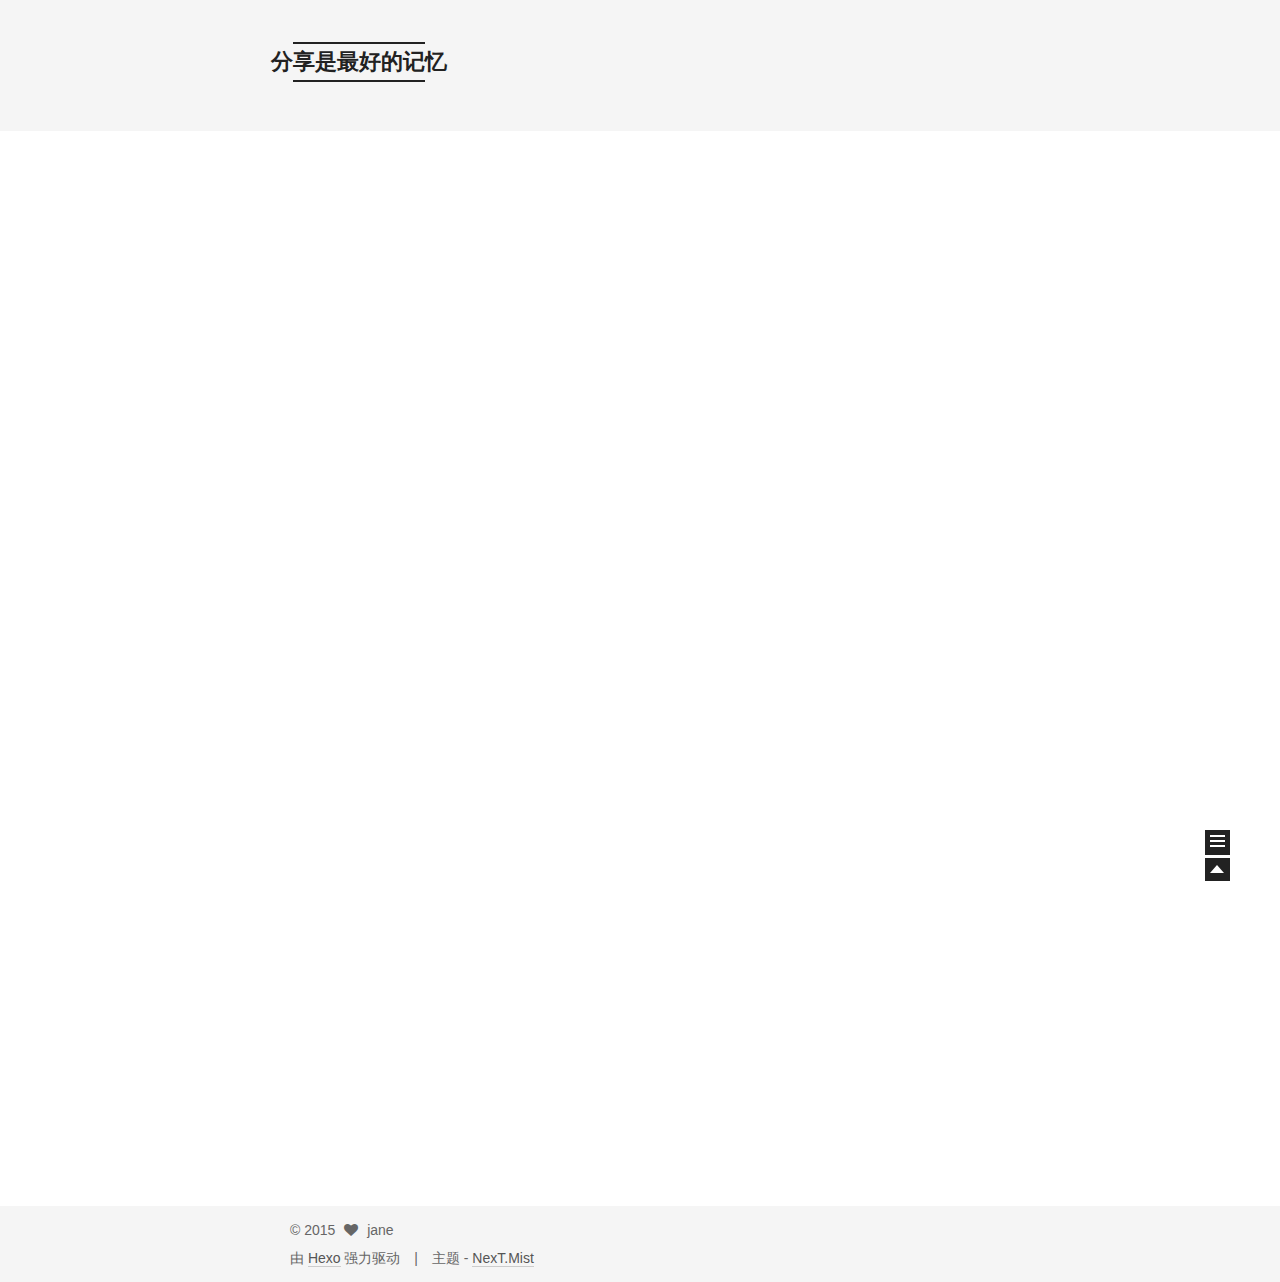
<file: index.html>
<!doctype html>
<html class="theme-next   use-motion ">
<head>
  <meta charset="UTF-8"/>
<meta http-equiv="X-UA-Compatible" content="IE=edge,chrome=1" />
<meta name="viewport" content="width=device-width, initial-scale=1, maximum-scale=1"/>



<meta http-equiv="Cache-Control" content="no-transform" />
<meta http-equiv="Cache-Control" content="no-siteapp" />












  <link href="/vendors/fancybox/source/jquery.fancybox.css?v=2.1.5" rel="stylesheet" type="text/css"/>




  
    <link href='//fonts.lug.ustc.edu.cn/css?family=Lato:300,400,700,400italic&subset=latin,latin-ext' rel='stylesheet' type='text/css'>
  



<link href="/vendors/font-awesome/css/font-awesome.min.css?v=4.4.0" rel="stylesheet" type="text/css" />

<link href="/css/main.css?v=0.4.5.2" rel="stylesheet" type="text/css" />


  <meta name="keywords" content="Hexo, NexT" />





  <link rel="alternate" href="/atom.xml" title="分享是最好的记忆" type="application/atom+xml" />




  <link rel="shortcut icon" type="image/x-icon" href="/favicon.ico?v=0.4.5.2" />






<meta name="description">
<meta property="og:type" content="website">
<meta property="og:title" content="分享是最好的记忆">
<meta property="og:url" content="http://qianxuecheng.github.io/index.html">
<meta property="og:site_name" content="分享是最好的记忆">
<meta property="og:description">
<meta name="twitter:card" content="summary">
<meta name="twitter:title" content="分享是最好的记忆">
<meta name="twitter:description">



<script type="text/javascript" id="hexo.configuration">
  var CONFIG = {
    scheme: 'Mist',
    sidebar: 'post',
    motion: true
  };
</script>

  <title> 分享是最好的记忆 </title>
</head>

<body itemscope itemtype="http://schema.org/WebPage" lang="zh-Hans">

  <!--[if lte IE 8]>
  <div style=' clear: both; height: 59px; padding:0 0 0 15px; position: relative;margin:0 auto;'>
    <a href="http://windows.microsoft.com/en-US/internet-explorer/products/ie/home?ocid=ie6_countdown_bannercode">
      <img src="http://7u2nvr.com1.z0.glb.clouddn.com/picouterie.jpg" border="0" height="42" width="820"
           alt="You are using an outdated browser. For a faster, safer browsing experience, upgrade for free today or use other browser ,like chrome firefox safari."
           style='margin-left:auto;margin-right:auto;display: block;'/>
    </a>
  </div>
<![endif]-->
  



  <script type="text/javascript">
    var _hmt = _hmt || [];
    (function() {
      var hm = document.createElement("script");
      hm.src = "//hm.baidu.com/hm.js?e0d9a75a7e53b54cd1e6649facd5906e";
      var s = document.getElementsByTagName("script")[0];
      s.parentNode.insertBefore(hm, s);
    })();
  </script>




  <div class="container one-column 
   page-home 
">
    <div class="headband"></div>

    <header id="header" class="header" itemscope itemtype="http://schema.org/WPHeader">
      <div class="header-inner"><div class="site-meta ">
  

  <div class="custom-logo-site-title">
    <a href="/"  class="brand" rel="start">
      <span class="logo-line-before"><i></i></span>
      <span class="site-title">分享是最好的记忆</span>
      <span class="logo-line-after"><i></i></span>
    </a>
  </div>
  <p class="site-subtitle"></p>
</div>

<div class="site-nav-toggle">
  <button>
    <span class="btn-bar"></span>
    <span class="btn-bar"></span>
    <span class="btn-bar"></span>
  </button>
</div>

<nav class="site-nav">
  

  
    <ul id="menu" class="menu ">
      
        
        <li class="menu-item menu-item-home">
          <a href="/" rel="section">
            
              <i class="menu-item-icon fa fa-home fa-fw"></i> <br />
            
            首页
          </a>
        </li>
      
        
        <li class="menu-item menu-item-categories">
          <a href="/categories" rel="section">
            
              <i class="menu-item-icon fa fa-th fa-fw"></i> <br />
            
            分类
          </a>
        </li>
      
        
        <li class="menu-item menu-item-about">
          <a href="/about" rel="section">
            
              <i class="menu-item-icon fa fa-user fa-fw"></i> <br />
            
            关于
          </a>
        </li>
      
        
        <li class="menu-item menu-item-archives">
          <a href="/archives" rel="section">
            
              <i class="menu-item-icon fa fa-archive fa-fw"></i> <br />
            
            归档
          </a>
        </li>
      
        
        <li class="menu-item menu-item-tags">
          <a href="/tags" rel="section">
            
              <i class="menu-item-icon fa fa-tags fa-fw"></i> <br />
            
            标签
          </a>
        </li>
      
        
        <li class="menu-item menu-item-commonweal">
          <a href="/404.html" rel="section">
            
              <i class="menu-item-icon fa fa-heartbeat fa-fw"></i> <br />
            
            公益404
          </a>
        </li>
      

      
      
    </ul>
  

  
</nav>

 </div>
    </header>

    <main id="main" class="main">
      <div class="main-inner">
        <div id="content" class="content">
          
  <section id="posts" class="posts-expand">

    

    
    
      
      
        
        
        
      

      
    

    
      

  
  

  
  
  

  <article class="post post-type-normal " itemscope itemtype="http://schema.org/Article">

    
      <header class="post-header">

        
        
          <h1 class="post-title" itemprop="name headline">
            
            
              
                
                <a class="post-title-link" href="/2015/11/05/hello-world/" itemprop="url">
                  Hello World
                </a>
              
            
          </h1>
        

        <div class="post-meta">
          <span class="post-time">
            发表于
            <time itemprop="dateCreated" datetime="2015-11-05T13:31:32+08:00" content="2015-11-05">
              2015-11-05
            </time>
          </span>

          

          
            
              <span class="post-comments-count">
              &nbsp; | &nbsp;
              <a href="/2015/11/05/hello-world/#comments" itemprop="discussionUrl">
                <span class="post-comments-count disqus-comment-count" data-disqus-identifier="2015/11/05/hello-world/" itemprop="commentsCount"></span>
              </a>
            </span>
            
          

          

        </div>
      </header>
    


    <div class="post-body">

      
      

      
        
          <span itemprop="articleBody">
            
              <p>Welcome to <a href="http://hexo.io/" target="_blank" rel="external">Hexo</a>! This is your very first post. Check <a href="http://hexo.io/docs/" target="_blank" rel="external">documentation</a> for more info. If you get any problems when using Hexo, you can find the answer in <a href="http://hexo.io/docs/troubleshooting.html" target="_blank" rel="external">troubleshooting</a> or you can ask me on <a href="https://github.com/hexojs/hexo/issues" target="_blank" rel="external">GitHub</a>.</p>
<h2 id="Quick_Start">Quick Start</h2><h3 id="Create_a_new_post">Create a new post</h3><figure class="highlight bash"><table><tr><td class="gutter"><pre><span class="line">1</span><br></pre></td><td class="code"><pre><span class="line">$ hexo new <span class="string">"My New Post"</span></span><br></pre></td></tr></table></figure>
<p>More info: <a href="http://hexo.io/docs/writing.html" target="_blank" rel="external">Writing</a></p>
<h3 id="Run_server">Run server</h3><figure class="highlight bash"><table><tr><td class="gutter"><pre><span class="line">1</span><br></pre></td><td class="code"><pre><span class="line">$ hexo server</span><br></pre></td></tr></table></figure>
<p>More info: <a href="http://hexo.io/docs/server.html" target="_blank" rel="external">Server</a></p>
<h3 id="Generate_static_files">Generate static files</h3><figure class="highlight bash"><table><tr><td class="gutter"><pre><span class="line">1</span><br></pre></td><td class="code"><pre><span class="line">$ hexo generate</span><br></pre></td></tr></table></figure>
<p>More info: <a href="http://hexo.io/docs/generating.html" target="_blank" rel="external">Generating</a></p>
<h3 id="Deploy_to_remote_sites">Deploy to remote sites</h3><figure class="highlight bash"><table><tr><td class="gutter"><pre><span class="line">1</span><br></pre></td><td class="code"><pre><span class="line">$ hexo deploy</span><br></pre></td></tr></table></figure>
<p>More info: <a href="http://hexo.io/docs/deployment.html" target="_blank" rel="external">Deployment</a></p>

            
          </span>
        
      
    </div>

    <footer class="post-footer">
      

      

      
      
        <div class="post-eof"></div>
      
    </footer>
  </article>


    

  </section>

  


        </div>

        


        

      </div>

      
        
  
  <div class="sidebar-toggle">
    <div class="sidebar-toggle-line-wrap">
      <span class="sidebar-toggle-line sidebar-toggle-line-first"></span>
      <span class="sidebar-toggle-line sidebar-toggle-line-middle"></span>
      <span class="sidebar-toggle-line sidebar-toggle-line-last"></span>
    </div>
  </div>

  <aside id="sidebar" class="sidebar">
    <div class="sidebar-inner">

      

      

      <section class="site-overview sidebar-panel  sidebar-panel-active ">
        <div class="site-author motion-element" itemprop="author" itemscope itemtype="http://schema.org/Person">
          <img class="site-author-image" src="/images/avatar.jpg" alt="jane" itemprop="image"/>
          <p class="site-author-name" itemprop="name">jane</p>
        </div>
        <p class="site-description motion-element" itemprop="description"></p>
        <nav class="site-state motion-element">
          <div class="site-state-item site-state-posts">
            <a href="/archives">
              <span class="site-state-item-count">1</span>
              <span class="site-state-item-name">日志</span>
            </a>
          </div>

          <div class="site-state-item site-state-categories">
            <a href="/categories">
              <span class="site-state-item-count">0</span>
              <span class="site-state-item-name">分类</span>
              </a>
          </div>

          <div class="site-state-item site-state-tags">
            <a href="/tags">
              <span class="site-state-item-count">0</span>
              <span class="site-state-item-name">标签</span>
              </a>
          </div>

        </nav>

        
          <div class="feed-link motion-element">
            <a href="/atom.xml" rel="alternate">
              <i class="fa fa-rss"></i>
              RSS
            </a>
          </div>
        

        <div class="links-of-author motion-element">
          
            
              <span class="links-of-author-item">
                <a href="https://github.com/qianxuecheng" target="_blank">
                  
                    <i class="fa fa-globe"></i> github
                  
                </a>
              </span>
            
              <span class="links-of-author-item">
                <a href="http://weibo.com/xuechengever" target="_blank">
                  
                    <i class="fa fa-globe"></i> weibo
                  
                </a>
              </span>
            
          
        </div>

        
        

        <div class="links-of-author motion-element">
          
            <p class="site-author-name">Links</p>
            
              <span class="links-of-author-item">
                <a href="http://macshuo.com/" target="_blank">MacTalk</a>
              </span>
            
          
        </div>

      </section>

      

    </div>
  </aside>


      
    </main>

    <footer id="footer" class="footer">
      <div class="footer-inner">
        <div class="copyright" >
  
  &copy; 
  <span itemprop="copyrightYear">2015</span>
  <span class="with-love">
    <i class="icon-next-heart fa fa-heart"></i>
  </span>
  <span class="author" itemprop="copyrightHolder">jane</span>
</div>

<div class="powered-by">
  由 <a class="theme-link" href="http://hexo.io">Hexo</a> 强力驱动
</div>

<div class="theme-info">
  主题 -
  <a class="theme-link" href="https://github.com/iissnan/hexo-theme-next">
    NexT.Mist
  </a>
</div>



      </div>
    </footer>

    <div class="back-to-top"></div>
  </div>

  <script type="text/javascript" src="/vendors/jquery/index.js?v=2.1.3"></script>

  
  

  
    
    

  

    <script type="text/javascript">
      var disqus_shortname = 'qianxuechenggithubio';
      var disqus_identifier = 'index.html';
      var disqus_title = '';
      var disqus_url = '';

      function run_disqus_script(disqus_script){
        var dsq = document.createElement('script');
        dsq.type = 'text/javascript';
        dsq.async = true;
        dsq.src = '//' + disqus_shortname + '.disqus.com/' + disqus_script;
        (document.getElementsByTagName('head')[0] || document.getElementsByTagName('body')[0]).appendChild(dsq);
      }

      run_disqus_script('count.js');
      
    </script>
  


  

  
  <script type="text/javascript" src="/vendors/fancybox/source/jquery.fancybox.pack.js"></script>
  <script type="text/javascript" src="/js/fancy-box.js?v=0.4.5.2"></script>


  <script type="text/javascript" src="/js/helpers.js?v=0.4.5.2"></script>
  <script type="text/javascript" src="/vendors/velocity/velocity.min.js"></script>
<script type="text/javascript" src="/vendors/velocity/velocity.ui.min.js"></script>

<script type="text/javascript" src="/js/motion.js?v=0.4.5.2" id="motion.global"></script>


  <script type="text/javascript" src="/vendors/fastclick/lib/fastclick.min.js?v=1.0.6"></script>
  <script type="text/javascript" src="/vendors/jquery_lazyload/jquery.lazyload.js?v=1.9.7"></script>

  

  <script type="text/javascript" src="/js/bootstrap.js"></script>

  
  
  <script type="text/x-mathjax-config">
    MathJax.Hub.Config({
      tex2jax: {
        inlineMath: [ ['$','$'], ["\\(","\\)"]  ],
        processEscapes: true,
        skipTags: ['script', 'noscript', 'style', 'textarea', 'pre', 'code']
      }
    });
  </script>

  <script type="text/x-mathjax-config">
    MathJax.Hub.Queue(function() {
      var all = MathJax.Hub.getAllJax(), i;
      for (i=0; i < all.length; i += 1) {
        all[i].SourceElement().parentNode.className += ' has-jax';
      }
    });
  </script>

  
    <script type="text/javascript" src="http://cdn.staticfile.org/mathjax/2.4.0/MathJax.js"></script>
    <script type="text/javascript" src="http://cdn.staticfile.org/mathjax/2.4.0/config/TeX-AMS-MML_HTMLorMML.js"></script>
  


  
  

</body>
</html>
</file>
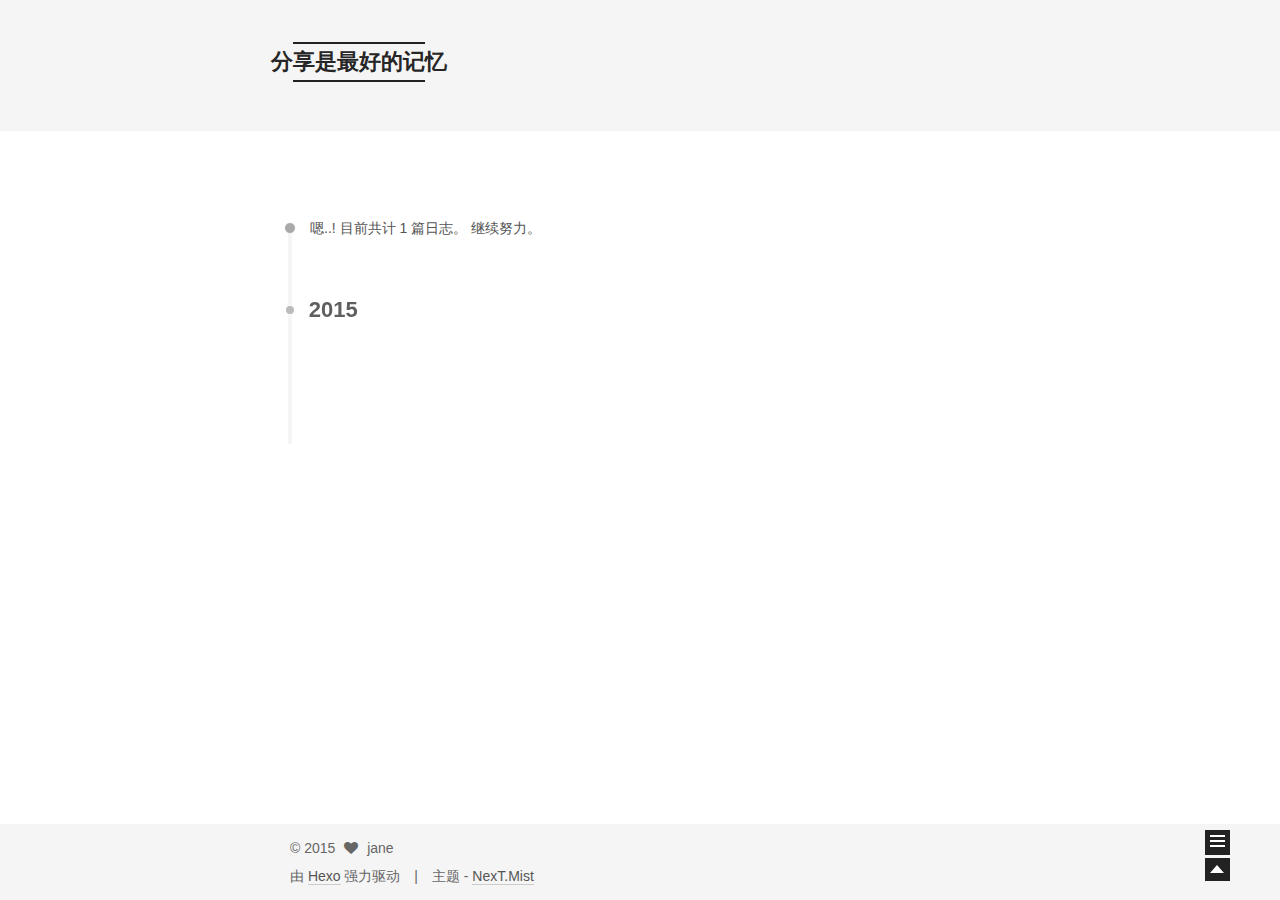
<file: archives/index.html>
<!doctype html>
<html class="theme-next   use-motion ">
<head>
  <meta charset="UTF-8"/>
<meta http-equiv="X-UA-Compatible" content="IE=edge,chrome=1" />
<meta name="viewport" content="width=device-width, initial-scale=1, maximum-scale=1"/>



<meta http-equiv="Cache-Control" content="no-transform" />
<meta http-equiv="Cache-Control" content="no-siteapp" />












  <link href="/vendors/fancybox/source/jquery.fancybox.css?v=2.1.5" rel="stylesheet" type="text/css"/>




  
    <link href='//fonts.lug.ustc.edu.cn/css?family=Lato:300,400,700,400italic&subset=latin,latin-ext' rel='stylesheet' type='text/css'>
  



<link href="/vendors/font-awesome/css/font-awesome.min.css?v=4.4.0" rel="stylesheet" type="text/css" />

<link href="/css/main.css?v=0.4.5.2" rel="stylesheet" type="text/css" />


  <meta name="keywords" content="Hexo, NexT" />





  <link rel="alternate" href="/atom.xml" title="分享是最好的记忆" type="application/atom+xml" />




  <link rel="shortcut icon" type="image/x-icon" href="/favicon.ico?v=0.4.5.2" />






<meta name="description">
<meta property="og:type" content="website">
<meta property="og:title" content="分享是最好的记忆">
<meta property="og:url" content="http://qianxuecheng.github.io/archives/index.html">
<meta property="og:site_name" content="分享是最好的记忆">
<meta property="og:description">
<meta name="twitter:card" content="summary">
<meta name="twitter:title" content="分享是最好的记忆">
<meta name="twitter:description">



<script type="text/javascript" id="hexo.configuration">
  var CONFIG = {
    scheme: 'Mist',
    sidebar: 'post',
    motion: true
  };
</script>

  <title> 归档 | 分享是最好的记忆 </title>
</head>

<body itemscope itemtype="http://schema.org/WebPage" lang="zh-Hans">

  <!--[if lte IE 8]>
  <div style=' clear: both; height: 59px; padding:0 0 0 15px; position: relative;margin:0 auto;'>
    <a href="http://windows.microsoft.com/en-US/internet-explorer/products/ie/home?ocid=ie6_countdown_bannercode">
      <img src="http://7u2nvr.com1.z0.glb.clouddn.com/picouterie.jpg" border="0" height="42" width="820"
           alt="You are using an outdated browser. For a faster, safer browsing experience, upgrade for free today or use other browser ,like chrome firefox safari."
           style='margin-left:auto;margin-right:auto;display: block;'/>
    </a>
  </div>
<![endif]-->
  



  <script type="text/javascript">
    var _hmt = _hmt || [];
    (function() {
      var hm = document.createElement("script");
      hm.src = "//hm.baidu.com/hm.js?e0d9a75a7e53b54cd1e6649facd5906e";
      var s = document.getElementsByTagName("script")[0];
      s.parentNode.insertBefore(hm, s);
    })();
  </script>




  <div class="container one-column  page-archive ">
    <div class="headband"></div>

    <header id="header" class="header" itemscope itemtype="http://schema.org/WPHeader">
      <div class="header-inner"><div class="site-meta ">
  

  <div class="custom-logo-site-title">
    <a href="/"  class="brand" rel="start">
      <span class="logo-line-before"><i></i></span>
      <span class="site-title">分享是最好的记忆</span>
      <span class="logo-line-after"><i></i></span>
    </a>
  </div>
  <p class="site-subtitle"></p>
</div>

<div class="site-nav-toggle">
  <button>
    <span class="btn-bar"></span>
    <span class="btn-bar"></span>
    <span class="btn-bar"></span>
  </button>
</div>

<nav class="site-nav">
  

  
    <ul id="menu" class="menu ">
      
        
        <li class="menu-item menu-item-home">
          <a href="/" rel="section">
            
              <i class="menu-item-icon fa fa-home fa-fw"></i> <br />
            
            首页
          </a>
        </li>
      
        
        <li class="menu-item menu-item-categories">
          <a href="/categories" rel="section">
            
              <i class="menu-item-icon fa fa-th fa-fw"></i> <br />
            
            分类
          </a>
        </li>
      
        
        <li class="menu-item menu-item-about">
          <a href="/about" rel="section">
            
              <i class="menu-item-icon fa fa-user fa-fw"></i> <br />
            
            关于
          </a>
        </li>
      
        
        <li class="menu-item menu-item-archives">
          <a href="/archives" rel="section">
            
              <i class="menu-item-icon fa fa-archive fa-fw"></i> <br />
            
            归档
          </a>
        </li>
      
        
        <li class="menu-item menu-item-tags">
          <a href="/tags" rel="section">
            
              <i class="menu-item-icon fa fa-tags fa-fw"></i> <br />
            
            标签
          </a>
        </li>
      
        
        <li class="menu-item menu-item-commonweal">
          <a href="/404.html" rel="section">
            
              <i class="menu-item-icon fa fa-heartbeat fa-fw"></i> <br />
            
            公益404
          </a>
        </li>
      

      
      
    </ul>
  

  
</nav>

 </div>
    </header>

    <main id="main" class="main">
      <div class="main-inner">
        <div id="content" class="content">
          

  <section id="posts" class="posts-collapse">
    <span class="archive-move-on"></span>

    <span class="archive-page-counter">
      
      
      
        
      
      嗯..! 目前共计 1 篇日志。 继续努力。
    </span>

    

      
      
      

      
        
        <div class="collection-title">
          <h2 class="archive-year motion-element" id="archive-year-2015">2015</h2>
        </div>
      
      

      

  <article class="post post-type-normal" itemscope itemtype="http://schema.org/Article">
    <header class="post-header">

      <h1 class="post-title">
        
            <a class="post-title-link" href="/2015/11/05/hello-world/" itemprop="url">
              
                <span itemprop="name">Hello World</span>
              
            </a>
        
      </h1>

      <div class="post-meta">
        <time class="post-time" itemprop="dateCreated"
              datetime="2015-11-05T13:31:32+08:00"
              content="2015-11-05" >
          11-05
        </time>
      </div>

    </header>
  </article>



    

  </section>

  



        </div>

        


        

      </div>

      
        
  
  <div class="sidebar-toggle">
    <div class="sidebar-toggle-line-wrap">
      <span class="sidebar-toggle-line sidebar-toggle-line-first"></span>
      <span class="sidebar-toggle-line sidebar-toggle-line-middle"></span>
      <span class="sidebar-toggle-line sidebar-toggle-line-last"></span>
    </div>
  </div>

  <aside id="sidebar" class="sidebar">
    <div class="sidebar-inner">

      

      

      <section class="site-overview sidebar-panel  sidebar-panel-active ">
        <div class="site-author motion-element" itemprop="author" itemscope itemtype="http://schema.org/Person">
          <img class="site-author-image" src="/images/avatar.jpg" alt="jane" itemprop="image"/>
          <p class="site-author-name" itemprop="name">jane</p>
        </div>
        <p class="site-description motion-element" itemprop="description"></p>
        <nav class="site-state motion-element">
          <div class="site-state-item site-state-posts">
            <a href="/archives">
              <span class="site-state-item-count">1</span>
              <span class="site-state-item-name">日志</span>
            </a>
          </div>

          <div class="site-state-item site-state-categories">
            <a href="/categories">
              <span class="site-state-item-count">0</span>
              <span class="site-state-item-name">分类</span>
              </a>
          </div>

          <div class="site-state-item site-state-tags">
            <a href="/tags">
              <span class="site-state-item-count">0</span>
              <span class="site-state-item-name">标签</span>
              </a>
          </div>

        </nav>

        
          <div class="feed-link motion-element">
            <a href="/atom.xml" rel="alternate">
              <i class="fa fa-rss"></i>
              RSS
            </a>
          </div>
        

        <div class="links-of-author motion-element">
          
            
              <span class="links-of-author-item">
                <a href="https://github.com/qianxuecheng" target="_blank">
                  
                    <i class="fa fa-globe"></i> github
                  
                </a>
              </span>
            
              <span class="links-of-author-item">
                <a href="http://weibo.com/xuechengever" target="_blank">
                  
                    <i class="fa fa-globe"></i> weibo
                  
                </a>
              </span>
            
          
        </div>

        
        

        <div class="links-of-author motion-element">
          
            <p class="site-author-name">Links</p>
            
              <span class="links-of-author-item">
                <a href="http://macshuo.com/" target="_blank">MacTalk</a>
              </span>
            
          
        </div>

      </section>

      

    </div>
  </aside>


      
    </main>

    <footer id="footer" class="footer">
      <div class="footer-inner">
        <div class="copyright" >
  
  &copy; 
  <span itemprop="copyrightYear">2015</span>
  <span class="with-love">
    <i class="icon-next-heart fa fa-heart"></i>
  </span>
  <span class="author" itemprop="copyrightHolder">jane</span>
</div>

<div class="powered-by">
  由 <a class="theme-link" href="http://hexo.io">Hexo</a> 强力驱动
</div>

<div class="theme-info">
  主题 -
  <a class="theme-link" href="https://github.com/iissnan/hexo-theme-next">
    NexT.Mist
  </a>
</div>



      </div>
    </footer>

    <div class="back-to-top"></div>
  </div>

  <script type="text/javascript" src="/vendors/jquery/index.js?v=2.1.3"></script>

  
  
  
    <script type="text/javascript">
      postMotionOptions = {stagger: 100, drag: true};
    </script>
  


  
    
    

  

    <script type="text/javascript">
      var disqus_shortname = 'qianxuechenggithubio';
      var disqus_identifier = 'archives/index.html';
      var disqus_title = '';
      var disqus_url = '';

      function run_disqus_script(disqus_script){
        var dsq = document.createElement('script');
        dsq.type = 'text/javascript';
        dsq.async = true;
        dsq.src = '//' + disqus_shortname + '.disqus.com/' + disqus_script;
        (document.getElementsByTagName('head')[0] || document.getElementsByTagName('body')[0]).appendChild(dsq);
      }

      run_disqus_script('count.js');
      
    </script>
  


  

  
  <script type="text/javascript" src="/vendors/fancybox/source/jquery.fancybox.pack.js"></script>
  <script type="text/javascript" src="/js/fancy-box.js?v=0.4.5.2"></script>


  <script type="text/javascript" src="/js/helpers.js?v=0.4.5.2"></script>
  <script type="text/javascript" src="/vendors/velocity/velocity.min.js"></script>
<script type="text/javascript" src="/vendors/velocity/velocity.ui.min.js"></script>

<script type="text/javascript" src="/js/motion.js?v=0.4.5.2" id="motion.global"></script>


  <script type="text/javascript" src="/vendors/fastclick/lib/fastclick.min.js?v=1.0.6"></script>
  <script type="text/javascript" src="/vendors/jquery_lazyload/jquery.lazyload.js?v=1.9.7"></script>

  
  
    <script type="text/javascript" id="motion.page.archive">
      $('.archive-year').velocity('transition.slideLeftIn');
    </script>
  


  <script type="text/javascript" src="/js/bootstrap.js"></script>

  
  
  <script type="text/x-mathjax-config">
    MathJax.Hub.Config({
      tex2jax: {
        inlineMath: [ ['$','$'], ["\\(","\\)"]  ],
        processEscapes: true,
        skipTags: ['script', 'noscript', 'style', 'textarea', 'pre', 'code']
      }
    });
  </script>

  <script type="text/x-mathjax-config">
    MathJax.Hub.Queue(function() {
      var all = MathJax.Hub.getAllJax(), i;
      for (i=0; i < all.length; i += 1) {
        all[i].SourceElement().parentNode.className += ' has-jax';
      }
    });
  </script>

  
    <script type="text/javascript" src="http://cdn.staticfile.org/mathjax/2.4.0/MathJax.js"></script>
    <script type="text/javascript" src="http://cdn.staticfile.org/mathjax/2.4.0/config/TeX-AMS-MML_HTMLorMML.js"></script>
  


  
  

</body>
</html>
</file>
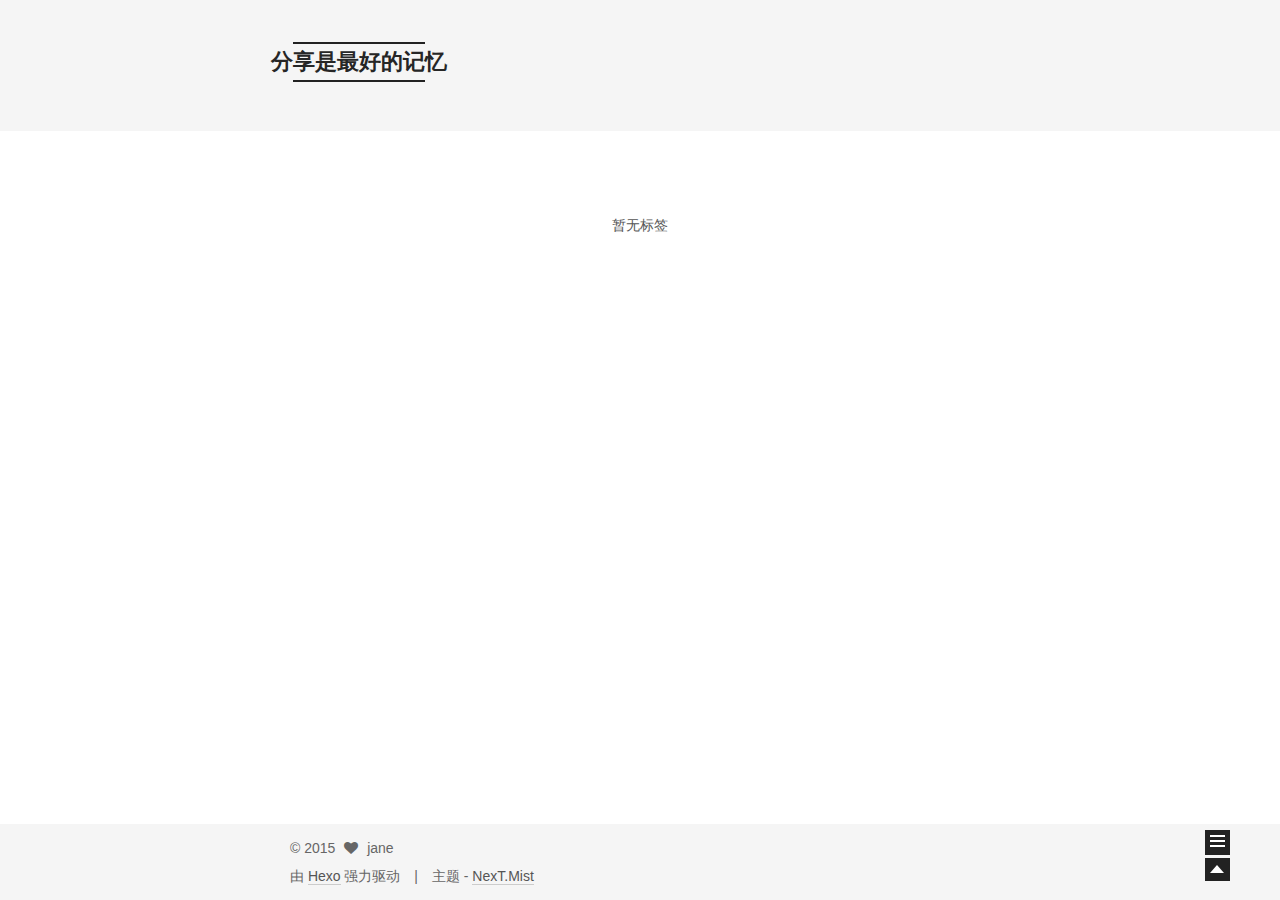
<file: tags/index.html>
<!doctype html>
<html class="theme-next   use-motion ">
<head>
  <meta charset="UTF-8"/>
<meta http-equiv="X-UA-Compatible" content="IE=edge,chrome=1" />
<meta name="viewport" content="width=device-width, initial-scale=1, maximum-scale=1"/>



<meta http-equiv="Cache-Control" content="no-transform" />
<meta http-equiv="Cache-Control" content="no-siteapp" />












  <link href="/vendors/fancybox/source/jquery.fancybox.css?v=2.1.5" rel="stylesheet" type="text/css"/>




  
    <link href='//fonts.lug.ustc.edu.cn/css?family=Lato:300,400,700,400italic&subset=latin,latin-ext' rel='stylesheet' type='text/css'>
  



<link href="/vendors/font-awesome/css/font-awesome.min.css?v=4.4.0" rel="stylesheet" type="text/css" />

<link href="/css/main.css?v=0.4.5.2" rel="stylesheet" type="text/css" />


  <meta name="keywords" content="Hexo, NexT" />




  


  <link rel="alternate" href="/atom.xml" title="分享是最好的记忆" type="application/atom+xml" />




  <link rel="shortcut icon" type="image/x-icon" href="/favicon.ico?v=0.4.5.2" />






<meta name="description">
<meta property="og:type" content="website">
<meta property="og:title" content="tags">
<meta property="og:url" content="http://qianxuecheng.github.io/tags/index.html">
<meta property="og:site_name" content="分享是最好的记忆">
<meta property="og:description">
<meta property="og:updated_time" content="2015-11-05T06:01:28.000Z">
<meta name="twitter:card" content="summary">
<meta name="twitter:title" content="tags">
<meta name="twitter:description">



<script type="text/javascript" id="hexo.configuration">
  var CONFIG = {
    scheme: 'Mist',
    sidebar: 'post',
    motion: true
  };
</script>

  <title>
  

  
    标签 | 分享是最好的记忆
  
</title>
</head>

<body itemscope itemtype="http://schema.org/WebPage" lang="zh-Hans">

  <!--[if lte IE 8]>
  <div style=' clear: both; height: 59px; padding:0 0 0 15px; position: relative;margin:0 auto;'>
    <a href="http://windows.microsoft.com/en-US/internet-explorer/products/ie/home?ocid=ie6_countdown_bannercode">
      <img src="http://7u2nvr.com1.z0.glb.clouddn.com/picouterie.jpg" border="0" height="42" width="820"
           alt="You are using an outdated browser. For a faster, safer browsing experience, upgrade for free today or use other browser ,like chrome firefox safari."
           style='margin-left:auto;margin-right:auto;display: block;'/>
    </a>
  </div>
<![endif]-->
  



  <script type="text/javascript">
    var _hmt = _hmt || [];
    (function() {
      var hm = document.createElement("script");
      hm.src = "//hm.baidu.com/hm.js?e0d9a75a7e53b54cd1e6649facd5906e";
      var s = document.getElementsByTagName("script")[0];
      s.parentNode.insertBefore(hm, s);
    })();
  </script>




  <div class="container one-column ">
    <div class="headband"></div>

    <header id="header" class="header" itemscope itemtype="http://schema.org/WPHeader">
      <div class="header-inner"><div class="site-meta ">
  

  <div class="custom-logo-site-title">
    <a href="/"  class="brand" rel="start">
      <span class="logo-line-before"><i></i></span>
      <span class="site-title">分享是最好的记忆</span>
      <span class="logo-line-after"><i></i></span>
    </a>
  </div>
  <p class="site-subtitle"></p>
</div>

<div class="site-nav-toggle">
  <button>
    <span class="btn-bar"></span>
    <span class="btn-bar"></span>
    <span class="btn-bar"></span>
  </button>
</div>

<nav class="site-nav">
  

  
    <ul id="menu" class="menu ">
      
        
        <li class="menu-item menu-item-home">
          <a href="/" rel="section">
            
              <i class="menu-item-icon fa fa-home fa-fw"></i> <br />
            
            首页
          </a>
        </li>
      
        
        <li class="menu-item menu-item-categories">
          <a href="/categories" rel="section">
            
              <i class="menu-item-icon fa fa-th fa-fw"></i> <br />
            
            分类
          </a>
        </li>
      
        
        <li class="menu-item menu-item-about">
          <a href="/about" rel="section">
            
              <i class="menu-item-icon fa fa-user fa-fw"></i> <br />
            
            关于
          </a>
        </li>
      
        
        <li class="menu-item menu-item-archives">
          <a href="/archives" rel="section">
            
              <i class="menu-item-icon fa fa-archive fa-fw"></i> <br />
            
            归档
          </a>
        </li>
      
        
        <li class="menu-item menu-item-tags">
          <a href="/tags" rel="section">
            
              <i class="menu-item-icon fa fa-tags fa-fw"></i> <br />
            
            标签
          </a>
        </li>
      
        
        <li class="menu-item menu-item-commonweal">
          <a href="/404.html" rel="section">
            
              <i class="menu-item-icon fa fa-heartbeat fa-fw"></i> <br />
            
            公益404
          </a>
        </li>
      

      
      
    </ul>
  

  
</nav>

 </div>
    </header>

    <main id="main" class="main">
      <div class="main-inner">
        <div id="content" class="content">
          

  <div id="posts" class="posts-expand">
    
    
      <div class="tag-cloud">
        <div class="tag-cloud-title">
            暂无标签
        </div>
        <div class="tag-cloud-tags">
          
        </div>
      </div>
    
  </div>


        </div>

        


        
  <div class="comments" id="comments">
    
      <div id="disqus_thread">
        <noscript>Please enable JavaScript to view the <a href="//disqus.com/?ref_noscript">comments powered by Disqus.</a></noscript>
      </div>
    
  </div>


      </div>

      
        
  
  <div class="sidebar-toggle">
    <div class="sidebar-toggle-line-wrap">
      <span class="sidebar-toggle-line sidebar-toggle-line-first"></span>
      <span class="sidebar-toggle-line sidebar-toggle-line-middle"></span>
      <span class="sidebar-toggle-line sidebar-toggle-line-last"></span>
    </div>
  </div>

  <aside id="sidebar" class="sidebar">
    <div class="sidebar-inner">

      

      

      <section class="site-overview sidebar-panel  sidebar-panel-active ">
        <div class="site-author motion-element" itemprop="author" itemscope itemtype="http://schema.org/Person">
          <img class="site-author-image" src="/images/avatar.jpg" alt="jane" itemprop="image"/>
          <p class="site-author-name" itemprop="name">jane</p>
        </div>
        <p class="site-description motion-element" itemprop="description"></p>
        <nav class="site-state motion-element">
          <div class="site-state-item site-state-posts">
            <a href="/archives">
              <span class="site-state-item-count">1</span>
              <span class="site-state-item-name">日志</span>
            </a>
          </div>

          <div class="site-state-item site-state-categories">
            <a href="/categories">
              <span class="site-state-item-count">0</span>
              <span class="site-state-item-name">分类</span>
              </a>
          </div>

          <div class="site-state-item site-state-tags">
            <a href="/tags">
              <span class="site-state-item-count">0</span>
              <span class="site-state-item-name">标签</span>
              </a>
          </div>

        </nav>

        
          <div class="feed-link motion-element">
            <a href="/atom.xml" rel="alternate">
              <i class="fa fa-rss"></i>
              RSS
            </a>
          </div>
        

        <div class="links-of-author motion-element">
          
            
              <span class="links-of-author-item">
                <a href="https://github.com/qianxuecheng" target="_blank">
                  
                    <i class="fa fa-globe"></i> github
                  
                </a>
              </span>
            
              <span class="links-of-author-item">
                <a href="http://weibo.com/xuechengever" target="_blank">
                  
                    <i class="fa fa-globe"></i> weibo
                  
                </a>
              </span>
            
          
        </div>

        
        

        <div class="links-of-author motion-element">
          
            <p class="site-author-name">Links</p>
            
              <span class="links-of-author-item">
                <a href="http://macshuo.com/" target="_blank">MacTalk</a>
              </span>
            
          
        </div>

      </section>

      

    </div>
  </aside>


      
    </main>

    <footer id="footer" class="footer">
      <div class="footer-inner">
        <div class="copyright" >
  
  &copy; 
  <span itemprop="copyrightYear">2015</span>
  <span class="with-love">
    <i class="icon-next-heart fa fa-heart"></i>
  </span>
  <span class="author" itemprop="copyrightHolder">jane</span>
</div>

<div class="powered-by">
  由 <a class="theme-link" href="http://hexo.io">Hexo</a> 强力驱动
</div>

<div class="theme-info">
  主题 -
  <a class="theme-link" href="https://github.com/iissnan/hexo-theme-next">
    NexT.Mist
  </a>
</div>



      </div>
    </footer>

    <div class="back-to-top"></div>
  </div>

  <script type="text/javascript" src="/vendors/jquery/index.js?v=2.1.3"></script>

  
  

  
    
    

  

    <script type="text/javascript">
      var disqus_shortname = 'qianxuechenggithubio';
      var disqus_identifier = 'tags/index.html';
      var disqus_title = 'tags';
      var disqus_url = 'http://qianxuecheng.github.io/tags/index.html';

      function run_disqus_script(disqus_script){
        var dsq = document.createElement('script');
        dsq.type = 'text/javascript';
        dsq.async = true;
        dsq.src = '//' + disqus_shortname + '.disqus.com/' + disqus_script;
        (document.getElementsByTagName('head')[0] || document.getElementsByTagName('body')[0]).appendChild(dsq);
      }

      run_disqus_script('count.js');
      
        run_disqus_script('embed.js');
      
    </script>
  


  

  
  <script type="text/javascript" src="/vendors/fancybox/source/jquery.fancybox.pack.js"></script>
  <script type="text/javascript" src="/js/fancy-box.js?v=0.4.5.2"></script>


  <script type="text/javascript" src="/js/helpers.js?v=0.4.5.2"></script>
  <script type="text/javascript" src="/vendors/velocity/velocity.min.js"></script>
<script type="text/javascript" src="/vendors/velocity/velocity.ui.min.js"></script>

<script type="text/javascript" src="/js/motion.js?v=0.4.5.2" id="motion.global"></script>


  <script type="text/javascript" src="/vendors/fastclick/lib/fastclick.min.js?v=1.0.6"></script>
  <script type="text/javascript" src="/vendors/jquery_lazyload/jquery.lazyload.js?v=1.9.7"></script>

  

  <script type="text/javascript" src="/js/bootstrap.js"></script>

  
  
  <script type="text/x-mathjax-config">
    MathJax.Hub.Config({
      tex2jax: {
        inlineMath: [ ['$','$'], ["\\(","\\)"]  ],
        processEscapes: true,
        skipTags: ['script', 'noscript', 'style', 'textarea', 'pre', 'code']
      }
    });
  </script>

  <script type="text/x-mathjax-config">
    MathJax.Hub.Queue(function() {
      var all = MathJax.Hub.getAllJax(), i;
      for (i=0; i < all.length; i += 1) {
        all[i].SourceElement().parentNode.className += ' has-jax';
      }
    });
  </script>

  
    <script type="text/javascript" src="http://cdn.staticfile.org/mathjax/2.4.0/MathJax.js"></script>
    <script type="text/javascript" src="http://cdn.staticfile.org/mathjax/2.4.0/config/TeX-AMS-MML_HTMLorMML.js"></script>
  


  
  

</body>
</html>
</file>
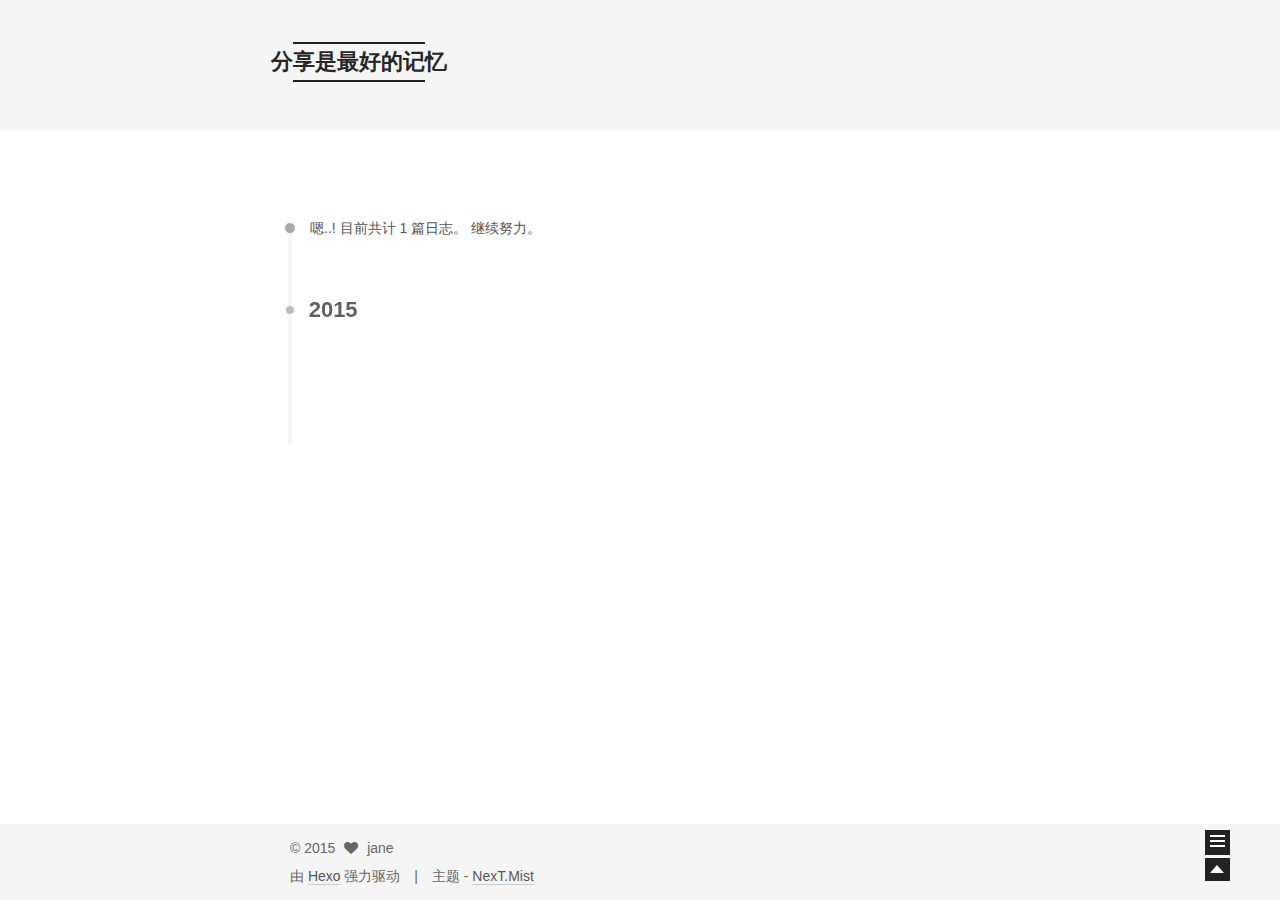
<file: archives/2015/index.html>
<!doctype html>
<html class="theme-next   use-motion ">
<head>
  <meta charset="UTF-8"/>
<meta http-equiv="X-UA-Compatible" content="IE=edge,chrome=1" />
<meta name="viewport" content="width=device-width, initial-scale=1, maximum-scale=1"/>



<meta http-equiv="Cache-Control" content="no-transform" />
<meta http-equiv="Cache-Control" content="no-siteapp" />












  <link href="/vendors/fancybox/source/jquery.fancybox.css?v=2.1.5" rel="stylesheet" type="text/css"/>




  
    <link href='//fonts.lug.ustc.edu.cn/css?family=Lato:300,400,700,400italic&subset=latin,latin-ext' rel='stylesheet' type='text/css'>
  



<link href="/vendors/font-awesome/css/font-awesome.min.css?v=4.4.0" rel="stylesheet" type="text/css" />

<link href="/css/main.css?v=0.4.5.2" rel="stylesheet" type="text/css" />


  <meta name="keywords" content="Hexo, NexT" />





  <link rel="alternate" href="/atom.xml" title="分享是最好的记忆" type="application/atom+xml" />




  <link rel="shortcut icon" type="image/x-icon" href="/favicon.ico?v=0.4.5.2" />






<meta name="description">
<meta property="og:type" content="website">
<meta property="og:title" content="分享是最好的记忆">
<meta property="og:url" content="http://qianxuecheng.github.io/archives/2015/index.html">
<meta property="og:site_name" content="分享是最好的记忆">
<meta property="og:description">
<meta name="twitter:card" content="summary">
<meta name="twitter:title" content="分享是最好的记忆">
<meta name="twitter:description">



<script type="text/javascript" id="hexo.configuration">
  var CONFIG = {
    scheme: 'Mist',
    sidebar: 'post',
    motion: true
  };
</script>

  <title> 归档 | 分享是最好的记忆 </title>
</head>

<body itemscope itemtype="http://schema.org/WebPage" lang="zh-Hans">

  <!--[if lte IE 8]>
  <div style=' clear: both; height: 59px; padding:0 0 0 15px; position: relative;margin:0 auto;'>
    <a href="http://windows.microsoft.com/en-US/internet-explorer/products/ie/home?ocid=ie6_countdown_bannercode">
      <img src="http://7u2nvr.com1.z0.glb.clouddn.com/picouterie.jpg" border="0" height="42" width="820"
           alt="You are using an outdated browser. For a faster, safer browsing experience, upgrade for free today or use other browser ,like chrome firefox safari."
           style='margin-left:auto;margin-right:auto;display: block;'/>
    </a>
  </div>
<![endif]-->
  



  <script type="text/javascript">
    var _hmt = _hmt || [];
    (function() {
      var hm = document.createElement("script");
      hm.src = "//hm.baidu.com/hm.js?e0d9a75a7e53b54cd1e6649facd5906e";
      var s = document.getElementsByTagName("script")[0];
      s.parentNode.insertBefore(hm, s);
    })();
  </script>




  <div class="container one-column  page-archive ">
    <div class="headband"></div>

    <header id="header" class="header" itemscope itemtype="http://schema.org/WPHeader">
      <div class="header-inner"><div class="site-meta ">
  

  <div class="custom-logo-site-title">
    <a href="/"  class="brand" rel="start">
      <span class="logo-line-before"><i></i></span>
      <span class="site-title">分享是最好的记忆</span>
      <span class="logo-line-after"><i></i></span>
    </a>
  </div>
  <p class="site-subtitle"></p>
</div>

<div class="site-nav-toggle">
  <button>
    <span class="btn-bar"></span>
    <span class="btn-bar"></span>
    <span class="btn-bar"></span>
  </button>
</div>

<nav class="site-nav">
  

  
    <ul id="menu" class="menu ">
      
        
        <li class="menu-item menu-item-home">
          <a href="/" rel="section">
            
              <i class="menu-item-icon fa fa-home fa-fw"></i> <br />
            
            首页
          </a>
        </li>
      
        
        <li class="menu-item menu-item-categories">
          <a href="/categories" rel="section">
            
              <i class="menu-item-icon fa fa-th fa-fw"></i> <br />
            
            分类
          </a>
        </li>
      
        
        <li class="menu-item menu-item-about">
          <a href="/about" rel="section">
            
              <i class="menu-item-icon fa fa-user fa-fw"></i> <br />
            
            关于
          </a>
        </li>
      
        
        <li class="menu-item menu-item-archives">
          <a href="/archives" rel="section">
            
              <i class="menu-item-icon fa fa-archive fa-fw"></i> <br />
            
            归档
          </a>
        </li>
      
        
        <li class="menu-item menu-item-tags">
          <a href="/tags" rel="section">
            
              <i class="menu-item-icon fa fa-tags fa-fw"></i> <br />
            
            标签
          </a>
        </li>
      
        
        <li class="menu-item menu-item-commonweal">
          <a href="/404.html" rel="section">
            
              <i class="menu-item-icon fa fa-heartbeat fa-fw"></i> <br />
            
            公益404
          </a>
        </li>
      

      
      
    </ul>
  

  
</nav>

 </div>
    </header>

    <main id="main" class="main">
      <div class="main-inner">
        <div id="content" class="content">
          

  <section id="posts" class="posts-collapse">
    <span class="archive-move-on"></span>

    <span class="archive-page-counter">
      
      
      
        
      
      嗯..! 目前共计 1 篇日志。 继续努力。
    </span>

    

      
      
      

      
        
        <div class="collection-title">
          <h2 class="archive-year motion-element" id="archive-year-2015">2015</h2>
        </div>
      
      

      

  <article class="post post-type-normal" itemscope itemtype="http://schema.org/Article">
    <header class="post-header">

      <h1 class="post-title">
        
            <a class="post-title-link" href="/2015/11/05/hello-world/" itemprop="url">
              
                <span itemprop="name">Hello World</span>
              
            </a>
        
      </h1>

      <div class="post-meta">
        <time class="post-time" itemprop="dateCreated"
              datetime="2015-11-05T13:31:32+08:00"
              content="2015-11-05" >
          11-05
        </time>
      </div>

    </header>
  </article>



    

  </section>

  



        </div>

        


        

      </div>

      
        
  
  <div class="sidebar-toggle">
    <div class="sidebar-toggle-line-wrap">
      <span class="sidebar-toggle-line sidebar-toggle-line-first"></span>
      <span class="sidebar-toggle-line sidebar-toggle-line-middle"></span>
      <span class="sidebar-toggle-line sidebar-toggle-line-last"></span>
    </div>
  </div>

  <aside id="sidebar" class="sidebar">
    <div class="sidebar-inner">

      

      

      <section class="site-overview sidebar-panel  sidebar-panel-active ">
        <div class="site-author motion-element" itemprop="author" itemscope itemtype="http://schema.org/Person">
          <img class="site-author-image" src="/images/avatar.jpg" alt="jane" itemprop="image"/>
          <p class="site-author-name" itemprop="name">jane</p>
        </div>
        <p class="site-description motion-element" itemprop="description"></p>
        <nav class="site-state motion-element">
          <div class="site-state-item site-state-posts">
            <a href="/archives">
              <span class="site-state-item-count">1</span>
              <span class="site-state-item-name">日志</span>
            </a>
          </div>

          <div class="site-state-item site-state-categories">
            <a href="/categories">
              <span class="site-state-item-count">0</span>
              <span class="site-state-item-name">分类</span>
              </a>
          </div>

          <div class="site-state-item site-state-tags">
            <a href="/tags">
              <span class="site-state-item-count">0</span>
              <span class="site-state-item-name">标签</span>
              </a>
          </div>

        </nav>

        
          <div class="feed-link motion-element">
            <a href="/atom.xml" rel="alternate">
              <i class="fa fa-rss"></i>
              RSS
            </a>
          </div>
        

        <div class="links-of-author motion-element">
          
            
              <span class="links-of-author-item">
                <a href="https://github.com/qianxuecheng" target="_blank">
                  
                    <i class="fa fa-globe"></i> github
                  
                </a>
              </span>
            
              <span class="links-of-author-item">
                <a href="http://weibo.com/xuechengever" target="_blank">
                  
                    <i class="fa fa-globe"></i> weibo
                  
                </a>
              </span>
            
          
        </div>

        
        

        <div class="links-of-author motion-element">
          
            <p class="site-author-name">Links</p>
            
              <span class="links-of-author-item">
                <a href="http://macshuo.com/" target="_blank">MacTalk</a>
              </span>
            
          
        </div>

      </section>

      

    </div>
  </aside>


      
    </main>

    <footer id="footer" class="footer">
      <div class="footer-inner">
        <div class="copyright" >
  
  &copy; 
  <span itemprop="copyrightYear">2015</span>
  <span class="with-love">
    <i class="icon-next-heart fa fa-heart"></i>
  </span>
  <span class="author" itemprop="copyrightHolder">jane</span>
</div>

<div class="powered-by">
  由 <a class="theme-link" href="http://hexo.io">Hexo</a> 强力驱动
</div>

<div class="theme-info">
  主题 -
  <a class="theme-link" href="https://github.com/iissnan/hexo-theme-next">
    NexT.Mist
  </a>
</div>



      </div>
    </footer>

    <div class="back-to-top"></div>
  </div>

  <script type="text/javascript" src="/vendors/jquery/index.js?v=2.1.3"></script>

  
  
  
    <script type="text/javascript">
      postMotionOptions = {stagger: 100, drag: true};
    </script>
  


  
    
    

  

    <script type="text/javascript">
      var disqus_shortname = 'qianxuechenggithubio';
      var disqus_identifier = 'archives/2015/index.html';
      var disqus_title = '';
      var disqus_url = '';

      function run_disqus_script(disqus_script){
        var dsq = document.createElement('script');
        dsq.type = 'text/javascript';
        dsq.async = true;
        dsq.src = '//' + disqus_shortname + '.disqus.com/' + disqus_script;
        (document.getElementsByTagName('head')[0] || document.getElementsByTagName('body')[0]).appendChild(dsq);
      }

      run_disqus_script('count.js');
      
    </script>
  


  

  
  <script type="text/javascript" src="/vendors/fancybox/source/jquery.fancybox.pack.js"></script>
  <script type="text/javascript" src="/js/fancy-box.js?v=0.4.5.2"></script>


  <script type="text/javascript" src="/js/helpers.js?v=0.4.5.2"></script>
  <script type="text/javascript" src="/vendors/velocity/velocity.min.js"></script>
<script type="text/javascript" src="/vendors/velocity/velocity.ui.min.js"></script>

<script type="text/javascript" src="/js/motion.js?v=0.4.5.2" id="motion.global"></script>


  <script type="text/javascript" src="/vendors/fastclick/lib/fastclick.min.js?v=1.0.6"></script>
  <script type="text/javascript" src="/vendors/jquery_lazyload/jquery.lazyload.js?v=1.9.7"></script>

  
  
    <script type="text/javascript" id="motion.page.archive">
      $('.archive-year').velocity('transition.slideLeftIn');
    </script>
  


  <script type="text/javascript" src="/js/bootstrap.js"></script>

  
  
  <script type="text/x-mathjax-config">
    MathJax.Hub.Config({
      tex2jax: {
        inlineMath: [ ['$','$'], ["\\(","\\)"]  ],
        processEscapes: true,
        skipTags: ['script', 'noscript', 'style', 'textarea', 'pre', 'code']
      }
    });
  </script>

  <script type="text/x-mathjax-config">
    MathJax.Hub.Queue(function() {
      var all = MathJax.Hub.getAllJax(), i;
      for (i=0; i < all.length; i += 1) {
        all[i].SourceElement().parentNode.className += ' has-jax';
      }
    });
  </script>

  
    <script type="text/javascript" src="http://cdn.staticfile.org/mathjax/2.4.0/MathJax.js"></script>
    <script type="text/javascript" src="http://cdn.staticfile.org/mathjax/2.4.0/config/TeX-AMS-MML_HTMLorMML.js"></script>
  


  
  

</body>
</html>
</file>
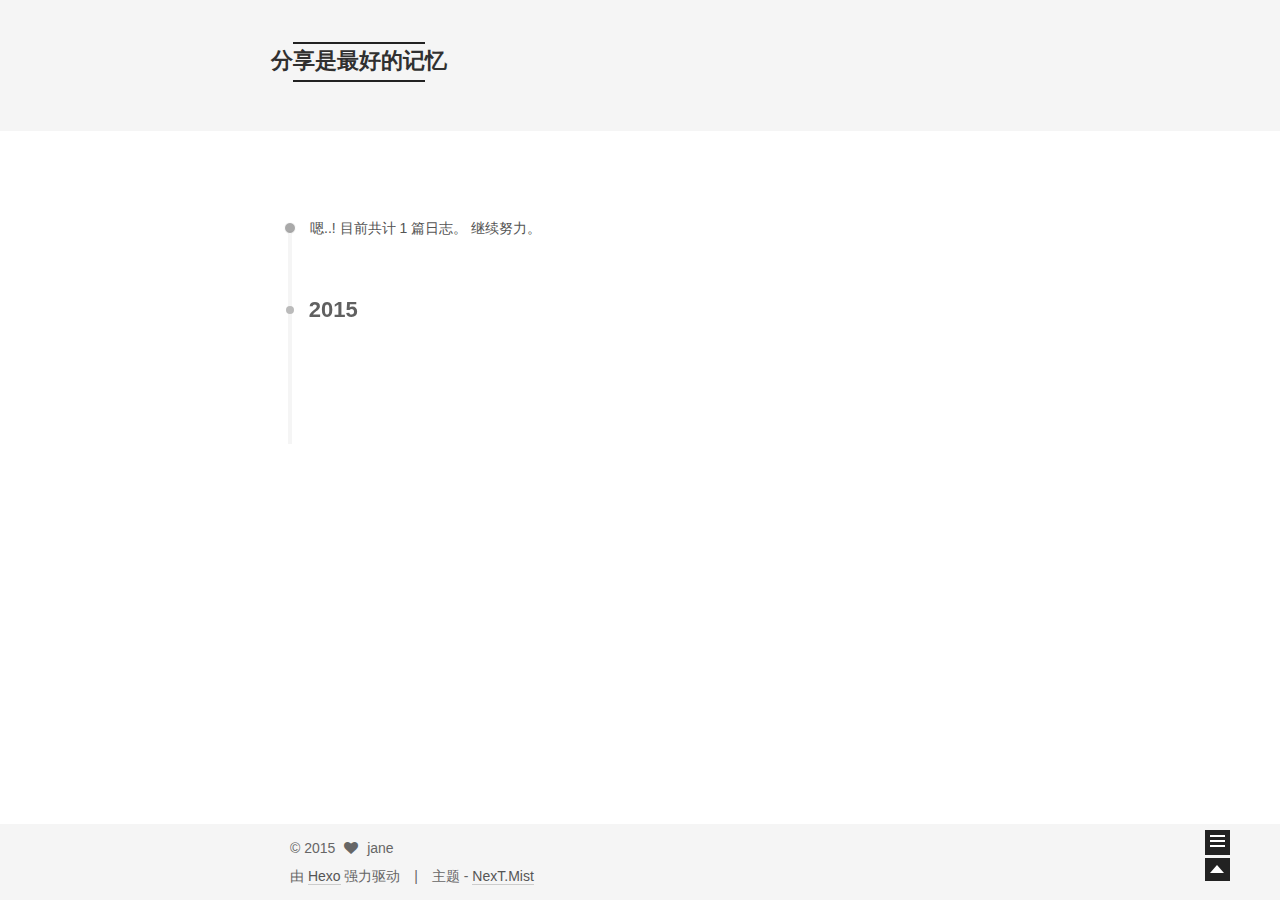
<file: archives/2015/11/index.html>
<!doctype html>
<html class="theme-next   use-motion ">
<head>
  <meta charset="UTF-8"/>
<meta http-equiv="X-UA-Compatible" content="IE=edge,chrome=1" />
<meta name="viewport" content="width=device-width, initial-scale=1, maximum-scale=1"/>



<meta http-equiv="Cache-Control" content="no-transform" />
<meta http-equiv="Cache-Control" content="no-siteapp" />












  <link href="/vendors/fancybox/source/jquery.fancybox.css?v=2.1.5" rel="stylesheet" type="text/css"/>




  
    <link href='//fonts.lug.ustc.edu.cn/css?family=Lato:300,400,700,400italic&subset=latin,latin-ext' rel='stylesheet' type='text/css'>
  



<link href="/vendors/font-awesome/css/font-awesome.min.css?v=4.4.0" rel="stylesheet" type="text/css" />

<link href="/css/main.css?v=0.4.5.2" rel="stylesheet" type="text/css" />


  <meta name="keywords" content="Hexo, NexT" />





  <link rel="alternate" href="/atom.xml" title="分享是最好的记忆" type="application/atom+xml" />




  <link rel="shortcut icon" type="image/x-icon" href="/favicon.ico?v=0.4.5.2" />






<meta name="description">
<meta property="og:type" content="website">
<meta property="og:title" content="分享是最好的记忆">
<meta property="og:url" content="http://qianxuecheng.github.io/archives/2015/11/index.html">
<meta property="og:site_name" content="分享是最好的记忆">
<meta property="og:description">
<meta name="twitter:card" content="summary">
<meta name="twitter:title" content="分享是最好的记忆">
<meta name="twitter:description">



<script type="text/javascript" id="hexo.configuration">
  var CONFIG = {
    scheme: 'Mist',
    sidebar: 'post',
    motion: true
  };
</script>

  <title> 归档 | 分享是最好的记忆 </title>
</head>

<body itemscope itemtype="http://schema.org/WebPage" lang="zh-Hans">

  <!--[if lte IE 8]>
  <div style=' clear: both; height: 59px; padding:0 0 0 15px; position: relative;margin:0 auto;'>
    <a href="http://windows.microsoft.com/en-US/internet-explorer/products/ie/home?ocid=ie6_countdown_bannercode">
      <img src="http://7u2nvr.com1.z0.glb.clouddn.com/picouterie.jpg" border="0" height="42" width="820"
           alt="You are using an outdated browser. For a faster, safer browsing experience, upgrade for free today or use other browser ,like chrome firefox safari."
           style='margin-left:auto;margin-right:auto;display: block;'/>
    </a>
  </div>
<![endif]-->
  



  <script type="text/javascript">
    var _hmt = _hmt || [];
    (function() {
      var hm = document.createElement("script");
      hm.src = "//hm.baidu.com/hm.js?e0d9a75a7e53b54cd1e6649facd5906e";
      var s = document.getElementsByTagName("script")[0];
      s.parentNode.insertBefore(hm, s);
    })();
  </script>




  <div class="container one-column  page-archive ">
    <div class="headband"></div>

    <header id="header" class="header" itemscope itemtype="http://schema.org/WPHeader">
      <div class="header-inner"><div class="site-meta ">
  

  <div class="custom-logo-site-title">
    <a href="/"  class="brand" rel="start">
      <span class="logo-line-before"><i></i></span>
      <span class="site-title">分享是最好的记忆</span>
      <span class="logo-line-after"><i></i></span>
    </a>
  </div>
  <p class="site-subtitle"></p>
</div>

<div class="site-nav-toggle">
  <button>
    <span class="btn-bar"></span>
    <span class="btn-bar"></span>
    <span class="btn-bar"></span>
  </button>
</div>

<nav class="site-nav">
  

  
    <ul id="menu" class="menu ">
      
        
        <li class="menu-item menu-item-home">
          <a href="/" rel="section">
            
              <i class="menu-item-icon fa fa-home fa-fw"></i> <br />
            
            首页
          </a>
        </li>
      
        
        <li class="menu-item menu-item-categories">
          <a href="/categories" rel="section">
            
              <i class="menu-item-icon fa fa-th fa-fw"></i> <br />
            
            分类
          </a>
        </li>
      
        
        <li class="menu-item menu-item-about">
          <a href="/about" rel="section">
            
              <i class="menu-item-icon fa fa-user fa-fw"></i> <br />
            
            关于
          </a>
        </li>
      
        
        <li class="menu-item menu-item-archives">
          <a href="/archives" rel="section">
            
              <i class="menu-item-icon fa fa-archive fa-fw"></i> <br />
            
            归档
          </a>
        </li>
      
        
        <li class="menu-item menu-item-tags">
          <a href="/tags" rel="section">
            
              <i class="menu-item-icon fa fa-tags fa-fw"></i> <br />
            
            标签
          </a>
        </li>
      
        
        <li class="menu-item menu-item-commonweal">
          <a href="/404.html" rel="section">
            
              <i class="menu-item-icon fa fa-heartbeat fa-fw"></i> <br />
            
            公益404
          </a>
        </li>
      

      
      
    </ul>
  

  
</nav>

 </div>
    </header>

    <main id="main" class="main">
      <div class="main-inner">
        <div id="content" class="content">
          

  <section id="posts" class="posts-collapse">
    <span class="archive-move-on"></span>

    <span class="archive-page-counter">
      
      
      
        
      
      嗯..! 目前共计 1 篇日志。 继续努力。
    </span>

    

      
      
      

      
        
        <div class="collection-title">
          <h2 class="archive-year motion-element" id="archive-year-2015">2015</h2>
        </div>
      
      

      

  <article class="post post-type-normal" itemscope itemtype="http://schema.org/Article">
    <header class="post-header">

      <h1 class="post-title">
        
            <a class="post-title-link" href="/2015/11/05/hello-world/" itemprop="url">
              
                <span itemprop="name">Hello World</span>
              
            </a>
        
      </h1>

      <div class="post-meta">
        <time class="post-time" itemprop="dateCreated"
              datetime="2015-11-05T13:31:32+08:00"
              content="2015-11-05" >
          11-05
        </time>
      </div>

    </header>
  </article>



    

  </section>

  



        </div>

        


        

      </div>

      
        
  
  <div class="sidebar-toggle">
    <div class="sidebar-toggle-line-wrap">
      <span class="sidebar-toggle-line sidebar-toggle-line-first"></span>
      <span class="sidebar-toggle-line sidebar-toggle-line-middle"></span>
      <span class="sidebar-toggle-line sidebar-toggle-line-last"></span>
    </div>
  </div>

  <aside id="sidebar" class="sidebar">
    <div class="sidebar-inner">

      

      

      <section class="site-overview sidebar-panel  sidebar-panel-active ">
        <div class="site-author motion-element" itemprop="author" itemscope itemtype="http://schema.org/Person">
          <img class="site-author-image" src="/images/avatar.jpg" alt="jane" itemprop="image"/>
          <p class="site-author-name" itemprop="name">jane</p>
        </div>
        <p class="site-description motion-element" itemprop="description"></p>
        <nav class="site-state motion-element">
          <div class="site-state-item site-state-posts">
            <a href="/archives">
              <span class="site-state-item-count">1</span>
              <span class="site-state-item-name">日志</span>
            </a>
          </div>

          <div class="site-state-item site-state-categories">
            <a href="/categories">
              <span class="site-state-item-count">0</span>
              <span class="site-state-item-name">分类</span>
              </a>
          </div>

          <div class="site-state-item site-state-tags">
            <a href="/tags">
              <span class="site-state-item-count">0</span>
              <span class="site-state-item-name">标签</span>
              </a>
          </div>

        </nav>

        
          <div class="feed-link motion-element">
            <a href="/atom.xml" rel="alternate">
              <i class="fa fa-rss"></i>
              RSS
            </a>
          </div>
        

        <div class="links-of-author motion-element">
          
            
              <span class="links-of-author-item">
                <a href="https://github.com/qianxuecheng" target="_blank">
                  
                    <i class="fa fa-globe"></i> github
                  
                </a>
              </span>
            
              <span class="links-of-author-item">
                <a href="http://weibo.com/xuechengever" target="_blank">
                  
                    <i class="fa fa-globe"></i> weibo
                  
                </a>
              </span>
            
          
        </div>

        
        

        <div class="links-of-author motion-element">
          
            <p class="site-author-name">Links</p>
            
              <span class="links-of-author-item">
                <a href="http://macshuo.com/" target="_blank">MacTalk</a>
              </span>
            
          
        </div>

      </section>

      

    </div>
  </aside>


      
    </main>

    <footer id="footer" class="footer">
      <div class="footer-inner">
        <div class="copyright" >
  
  &copy; 
  <span itemprop="copyrightYear">2015</span>
  <span class="with-love">
    <i class="icon-next-heart fa fa-heart"></i>
  </span>
  <span class="author" itemprop="copyrightHolder">jane</span>
</div>

<div class="powered-by">
  由 <a class="theme-link" href="http://hexo.io">Hexo</a> 强力驱动
</div>

<div class="theme-info">
  主题 -
  <a class="theme-link" href="https://github.com/iissnan/hexo-theme-next">
    NexT.Mist
  </a>
</div>



      </div>
    </footer>

    <div class="back-to-top"></div>
  </div>

  <script type="text/javascript" src="/vendors/jquery/index.js?v=2.1.3"></script>

  
  
  
    <script type="text/javascript">
      postMotionOptions = {stagger: 100, drag: true};
    </script>
  


  
    
    

  

    <script type="text/javascript">
      var disqus_shortname = 'qianxuechenggithubio';
      var disqus_identifier = 'archives/2015/11/index.html';
      var disqus_title = '';
      var disqus_url = '';

      function run_disqus_script(disqus_script){
        var dsq = document.createElement('script');
        dsq.type = 'text/javascript';
        dsq.async = true;
        dsq.src = '//' + disqus_shortname + '.disqus.com/' + disqus_script;
        (document.getElementsByTagName('head')[0] || document.getElementsByTagName('body')[0]).appendChild(dsq);
      }

      run_disqus_script('count.js');
      
    </script>
  


  

  
  <script type="text/javascript" src="/vendors/fancybox/source/jquery.fancybox.pack.js"></script>
  <script type="text/javascript" src="/js/fancy-box.js?v=0.4.5.2"></script>


  <script type="text/javascript" src="/js/helpers.js?v=0.4.5.2"></script>
  <script type="text/javascript" src="/vendors/velocity/velocity.min.js"></script>
<script type="text/javascript" src="/vendors/velocity/velocity.ui.min.js"></script>

<script type="text/javascript" src="/js/motion.js?v=0.4.5.2" id="motion.global"></script>


  <script type="text/javascript" src="/vendors/fastclick/lib/fastclick.min.js?v=1.0.6"></script>
  <script type="text/javascript" src="/vendors/jquery_lazyload/jquery.lazyload.js?v=1.9.7"></script>

  
  
    <script type="text/javascript" id="motion.page.archive">
      $('.archive-year').velocity('transition.slideLeftIn');
    </script>
  


  <script type="text/javascript" src="/js/bootstrap.js"></script>

  
  
  <script type="text/x-mathjax-config">
    MathJax.Hub.Config({
      tex2jax: {
        inlineMath: [ ['$','$'], ["\\(","\\)"]  ],
        processEscapes: true,
        skipTags: ['script', 'noscript', 'style', 'textarea', 'pre', 'code']
      }
    });
  </script>

  <script type="text/x-mathjax-config">
    MathJax.Hub.Queue(function() {
      var all = MathJax.Hub.getAllJax(), i;
      for (i=0; i < all.length; i += 1) {
        all[i].SourceElement().parentNode.className += ' has-jax';
      }
    });
  </script>

  
    <script type="text/javascript" src="http://cdn.staticfile.org/mathjax/2.4.0/MathJax.js"></script>
    <script type="text/javascript" src="http://cdn.staticfile.org/mathjax/2.4.0/config/TeX-AMS-MML_HTMLorMML.js"></script>
  


  
  

</body>
</html>
</file>
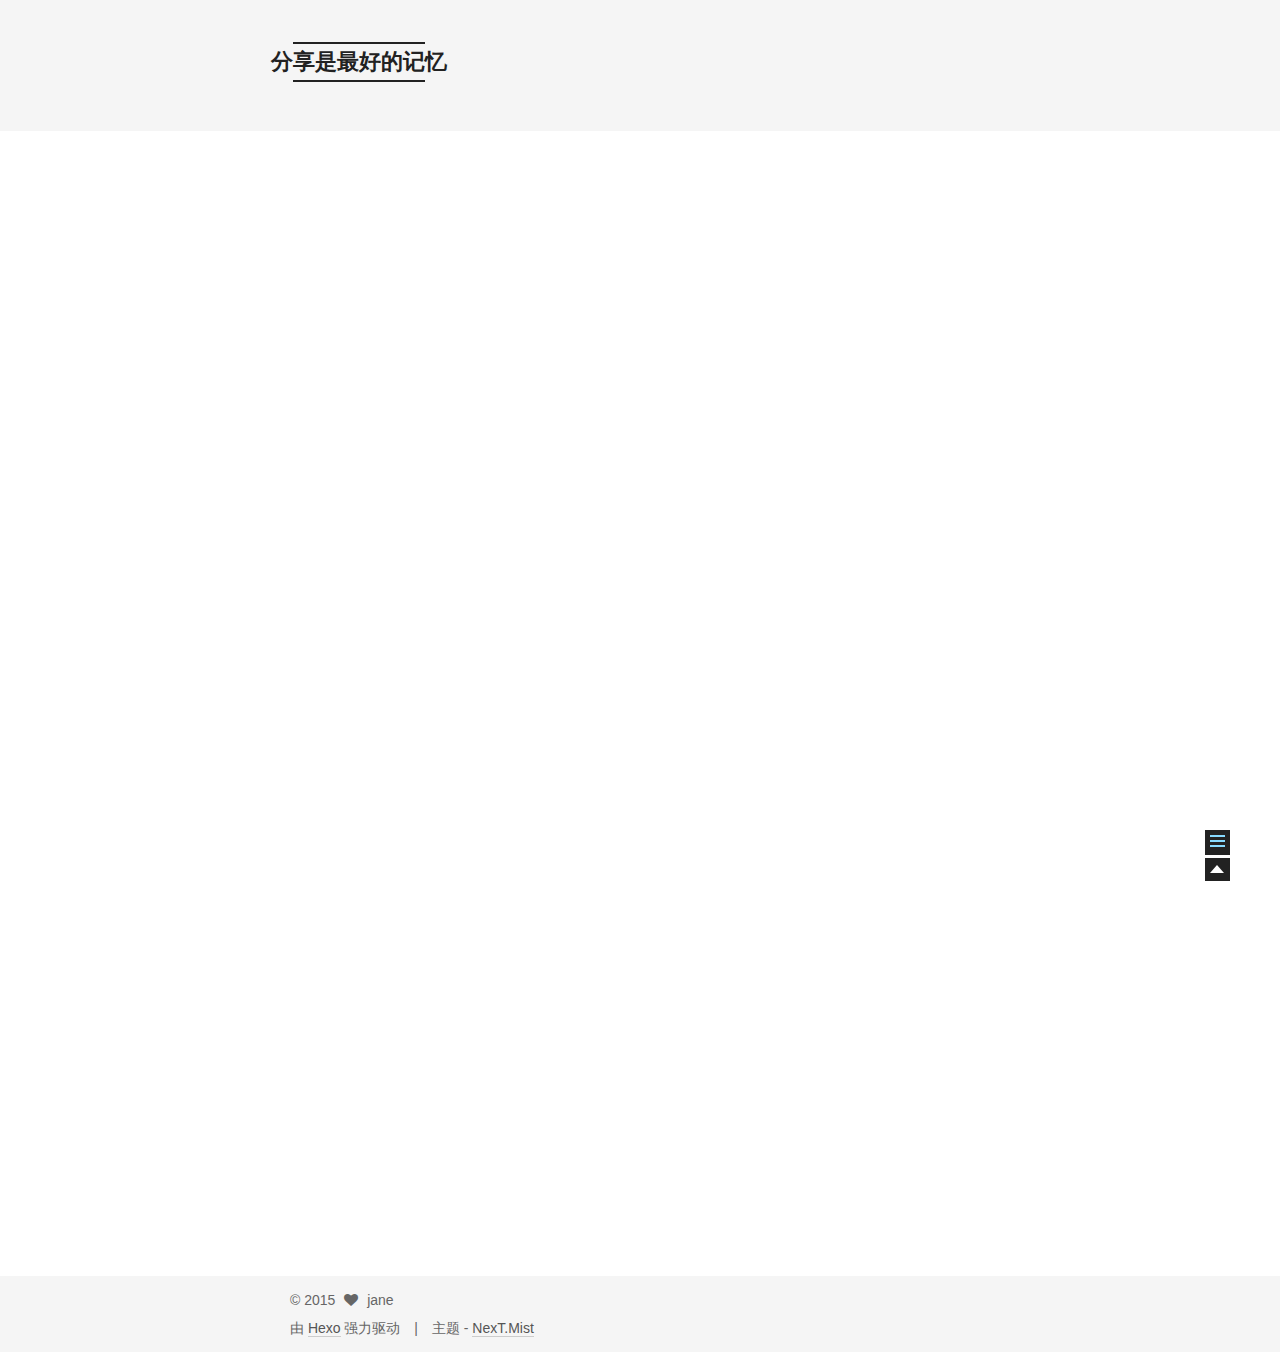
<file: 2015/11/05/hello-world/index.html>
<!doctype html>
<html class="theme-next   use-motion ">
<head>
  <meta charset="UTF-8"/>
<meta http-equiv="X-UA-Compatible" content="IE=edge,chrome=1" />
<meta name="viewport" content="width=device-width, initial-scale=1, maximum-scale=1"/>



<meta http-equiv="Cache-Control" content="no-transform" />
<meta http-equiv="Cache-Control" content="no-siteapp" />












  <link href="/vendors/fancybox/source/jquery.fancybox.css?v=2.1.5" rel="stylesheet" type="text/css"/>




  
    <link href='//fonts.lug.ustc.edu.cn/css?family=Lato:300,400,700,400italic&subset=latin,latin-ext' rel='stylesheet' type='text/css'>
  



<link href="/vendors/font-awesome/css/font-awesome.min.css?v=4.4.0" rel="stylesheet" type="text/css" />

<link href="/css/main.css?v=0.4.5.2" rel="stylesheet" type="text/css" />


  <meta name="keywords" content="Hexo, NexT" />





  <link rel="alternate" href="/atom.xml" title="分享是最好的记忆" type="application/atom+xml" />




  <link rel="shortcut icon" type="image/x-icon" href="/favicon.ico?v=0.4.5.2" />






<meta name="description" content="Welcome to Hexo! This is your very first post. Check documentation for more info. If you get any problems when using Hexo, you can find the answer in troubleshooting or you can ask me on GitHub.
Quick">
<meta property="og:type" content="article">
<meta property="og:title" content="Hello World">
<meta property="og:url" content="http://qianxuecheng.github.io/2015/11/05/hello-world/index.html">
<meta property="og:site_name" content="分享是最好的记忆">
<meta property="og:description" content="Welcome to Hexo! This is your very first post. Check documentation for more info. If you get any problems when using Hexo, you can find the answer in troubleshooting or you can ask me on GitHub.
Quick">
<meta property="og:updated_time" content="2015-11-05T05:31:32.000Z">
<meta name="twitter:card" content="summary">
<meta name="twitter:title" content="Hello World">
<meta name="twitter:description" content="Welcome to Hexo! This is your very first post. Check documentation for more info. If you get any problems when using Hexo, you can find the answer in troubleshooting or you can ask me on GitHub.
Quick">



<script type="text/javascript" id="hexo.configuration">
  var CONFIG = {
    scheme: 'Mist',
    sidebar: 'post',
    motion: true
  };
</script>

  <title> Hello World | 分享是最好的记忆 </title>
</head>

<body itemscope itemtype="http://schema.org/WebPage" lang="zh-Hans">

  <!--[if lte IE 8]>
  <div style=' clear: both; height: 59px; padding:0 0 0 15px; position: relative;margin:0 auto;'>
    <a href="http://windows.microsoft.com/en-US/internet-explorer/products/ie/home?ocid=ie6_countdown_bannercode">
      <img src="http://7u2nvr.com1.z0.glb.clouddn.com/picouterie.jpg" border="0" height="42" width="820"
           alt="You are using an outdated browser. For a faster, safer browsing experience, upgrade for free today or use other browser ,like chrome firefox safari."
           style='margin-left:auto;margin-right:auto;display: block;'/>
    </a>
  </div>
<![endif]-->
  



  <script type="text/javascript">
    var _hmt = _hmt || [];
    (function() {
      var hm = document.createElement("script");
      hm.src = "//hm.baidu.com/hm.js?e0d9a75a7e53b54cd1e6649facd5906e";
      var s = document.getElementsByTagName("script")[0];
      s.parentNode.insertBefore(hm, s);
    })();
  </script>




  <div class="container one-column page-post-detail">
    <div class="headband"></div>

    <header id="header" class="header" itemscope itemtype="http://schema.org/WPHeader">
      <div class="header-inner"><div class="site-meta ">
  

  <div class="custom-logo-site-title">
    <a href="/"  class="brand" rel="start">
      <span class="logo-line-before"><i></i></span>
      <span class="site-title">分享是最好的记忆</span>
      <span class="logo-line-after"><i></i></span>
    </a>
  </div>
  <p class="site-subtitle"></p>
</div>

<div class="site-nav-toggle">
  <button>
    <span class="btn-bar"></span>
    <span class="btn-bar"></span>
    <span class="btn-bar"></span>
  </button>
</div>

<nav class="site-nav">
  

  
    <ul id="menu" class="menu ">
      
        
        <li class="menu-item menu-item-home">
          <a href="/" rel="section">
            
              <i class="menu-item-icon fa fa-home fa-fw"></i> <br />
            
            首页
          </a>
        </li>
      
        
        <li class="menu-item menu-item-categories">
          <a href="/categories" rel="section">
            
              <i class="menu-item-icon fa fa-th fa-fw"></i> <br />
            
            分类
          </a>
        </li>
      
        
        <li class="menu-item menu-item-about">
          <a href="/about" rel="section">
            
              <i class="menu-item-icon fa fa-user fa-fw"></i> <br />
            
            关于
          </a>
        </li>
      
        
        <li class="menu-item menu-item-archives">
          <a href="/archives" rel="section">
            
              <i class="menu-item-icon fa fa-archive fa-fw"></i> <br />
            
            归档
          </a>
        </li>
      
        
        <li class="menu-item menu-item-tags">
          <a href="/tags" rel="section">
            
              <i class="menu-item-icon fa fa-tags fa-fw"></i> <br />
            
            标签
          </a>
        </li>
      
        
        <li class="menu-item menu-item-commonweal">
          <a href="/404.html" rel="section">
            
              <i class="menu-item-icon fa fa-heartbeat fa-fw"></i> <br />
            
            公益404
          </a>
        </li>
      

      
      
    </ul>
  

  
</nav>

 </div>
    </header>

    <main id="main" class="main">
      <div class="main-inner">
        <div id="content" class="content">
          

  <div id="posts" class="posts-expand">
    

  
  

  
  
  

  <article class="post post-type-normal " itemscope itemtype="http://schema.org/Article">

    
      <header class="post-header">

        
        
          <h1 class="post-title" itemprop="name headline">
            
            
              
                Hello World
              
            
          </h1>
        

        <div class="post-meta">
          <span class="post-time">
            发表于
            <time itemprop="dateCreated" datetime="2015-11-05T13:31:32+08:00" content="2015-11-05">
              2015-11-05
            </time>
          </span>

          

          
            
              <span class="post-comments-count">
              &nbsp; | &nbsp;
              <a href="/2015/11/05/hello-world/#comments" itemprop="discussionUrl">
                <span class="post-comments-count disqus-comment-count" data-disqus-identifier="2015/11/05/hello-world/" itemprop="commentsCount"></span>
              </a>
            </span>
            
          

          

        </div>
      </header>
    


    <div class="post-body">

      
      

      
        <span itemprop="articleBody"><p>Welcome to <a href="http://hexo.io/" target="_blank" rel="external">Hexo</a>! This is your very first post. Check <a href="http://hexo.io/docs/" target="_blank" rel="external">documentation</a> for more info. If you get any problems when using Hexo, you can find the answer in <a href="http://hexo.io/docs/troubleshooting.html" target="_blank" rel="external">troubleshooting</a> or you can ask me on <a href="https://github.com/hexojs/hexo/issues" target="_blank" rel="external">GitHub</a>.</p>
<h2 id="Quick_Start">Quick Start</h2><h3 id="Create_a_new_post">Create a new post</h3><figure class="highlight bash"><table><tr><td class="gutter"><pre><span class="line">1</span><br></pre></td><td class="code"><pre><span class="line">$ hexo new <span class="string">"My New Post"</span></span><br></pre></td></tr></table></figure>
<p>More info: <a href="http://hexo.io/docs/writing.html" target="_blank" rel="external">Writing</a></p>
<h3 id="Run_server">Run server</h3><figure class="highlight bash"><table><tr><td class="gutter"><pre><span class="line">1</span><br></pre></td><td class="code"><pre><span class="line">$ hexo server</span><br></pre></td></tr></table></figure>
<p>More info: <a href="http://hexo.io/docs/server.html" target="_blank" rel="external">Server</a></p>
<h3 id="Generate_static_files">Generate static files</h3><figure class="highlight bash"><table><tr><td class="gutter"><pre><span class="line">1</span><br></pre></td><td class="code"><pre><span class="line">$ hexo generate</span><br></pre></td></tr></table></figure>
<p>More info: <a href="http://hexo.io/docs/generating.html" target="_blank" rel="external">Generating</a></p>
<h3 id="Deploy_to_remote_sites">Deploy to remote sites</h3><figure class="highlight bash"><table><tr><td class="gutter"><pre><span class="line">1</span><br></pre></td><td class="code"><pre><span class="line">$ hexo deploy</span><br></pre></td></tr></table></figure>
<p>More info: <a href="http://hexo.io/docs/deployment.html" target="_blank" rel="external">Deployment</a></p>
</span>
      
    </div>

    <footer class="post-footer">
      

      

      
      
    </footer>
  </article>



    <div class="post-spread">
      
    </div>
  </div>


        </div>

        


        
  <div class="comments" id="comments">
    
      <div id="disqus_thread">
        <noscript>Please enable JavaScript to view the <a href="//disqus.com/?ref_noscript">comments powered by Disqus.</a></noscript>
      </div>
    
  </div>


      </div>

      
        
  
  <div class="sidebar-toggle">
    <div class="sidebar-toggle-line-wrap">
      <span class="sidebar-toggle-line sidebar-toggle-line-first"></span>
      <span class="sidebar-toggle-line sidebar-toggle-line-middle"></span>
      <span class="sidebar-toggle-line sidebar-toggle-line-last"></span>
    </div>
  </div>

  <aside id="sidebar" class="sidebar">
    <div class="sidebar-inner">

      

      
        <ul class="sidebar-nav motion-element">
          <li class="sidebar-nav-toc sidebar-nav-active" data-target="post-toc-wrap" >
            文章目录
          </li>
          <li class="sidebar-nav-overview" data-target="site-overview">
            站点概览
          </li>
        </ul>
      

      <section class="site-overview sidebar-panel ">
        <div class="site-author motion-element" itemprop="author" itemscope itemtype="http://schema.org/Person">
          <img class="site-author-image" src="/images/avatar.jpg" alt="jane" itemprop="image"/>
          <p class="site-author-name" itemprop="name">jane</p>
        </div>
        <p class="site-description motion-element" itemprop="description"></p>
        <nav class="site-state motion-element">
          <div class="site-state-item site-state-posts">
            <a href="/archives">
              <span class="site-state-item-count">1</span>
              <span class="site-state-item-name">日志</span>
            </a>
          </div>

          <div class="site-state-item site-state-categories">
            <a href="/categories">
              <span class="site-state-item-count">0</span>
              <span class="site-state-item-name">分类</span>
              </a>
          </div>

          <div class="site-state-item site-state-tags">
            <a href="/tags">
              <span class="site-state-item-count">0</span>
              <span class="site-state-item-name">标签</span>
              </a>
          </div>

        </nav>

        
          <div class="feed-link motion-element">
            <a href="/atom.xml" rel="alternate">
              <i class="fa fa-rss"></i>
              RSS
            </a>
          </div>
        

        <div class="links-of-author motion-element">
          
            
              <span class="links-of-author-item">
                <a href="https://github.com/qianxuecheng" target="_blank">
                  
                    <i class="fa fa-globe"></i> github
                  
                </a>
              </span>
            
              <span class="links-of-author-item">
                <a href="http://weibo.com/xuechengever" target="_blank">
                  
                    <i class="fa fa-globe"></i> weibo
                  
                </a>
              </span>
            
          
        </div>

        
        

        <div class="links-of-author motion-element">
          
            <p class="site-author-name">Links</p>
            
              <span class="links-of-author-item">
                <a href="http://macshuo.com/" target="_blank">MacTalk</a>
              </span>
            
          
        </div>

      </section>

      
        <section class="post-toc-wrap motion-element sidebar-panel sidebar-panel-active">
          <div class="post-toc-indicator-top post-toc-indicator">
            <i class="fa fa-angle-double-up"></i>
          </div>
          <div class="post-toc">
            
              
            
            
              <div class="post-toc-content"><ol class="nav"><li class="nav-item nav-level-2"><a class="nav-link" href="#Quick_Start"><span class="nav-number">1.</span> <span class="nav-text">Quick Start</span></a><ol class="nav-child"><li class="nav-item nav-level-3"><a class="nav-link" href="#Create_a_new_post"><span class="nav-number">1.1.</span> <span class="nav-text">Create a new post</span></a></li><li class="nav-item nav-level-3"><a class="nav-link" href="#Run_server"><span class="nav-number">1.2.</span> <span class="nav-text">Run server</span></a></li><li class="nav-item nav-level-3"><a class="nav-link" href="#Generate_static_files"><span class="nav-number">1.3.</span> <span class="nav-text">Generate static files</span></a></li><li class="nav-item nav-level-3"><a class="nav-link" href="#Deploy_to_remote_sites"><span class="nav-number">1.4.</span> <span class="nav-text">Deploy to remote sites</span></a></li></ol></li></ol></div>
            
          </div>
          <div class="post-toc-indicator-bottom post-toc-indicator">
            <i class="fa fa-angle-double-down"></i>
          </div>
        </section>
      

    </div>
  </aside>


      
    </main>

    <footer id="footer" class="footer">
      <div class="footer-inner">
        <div class="copyright" >
  
  &copy; 
  <span itemprop="copyrightYear">2015</span>
  <span class="with-love">
    <i class="icon-next-heart fa fa-heart"></i>
  </span>
  <span class="author" itemprop="copyrightHolder">jane</span>
</div>

<div class="powered-by">
  由 <a class="theme-link" href="http://hexo.io">Hexo</a> 强力驱动
</div>

<div class="theme-info">
  主题 -
  <a class="theme-link" href="https://github.com/iissnan/hexo-theme-next">
    NexT.Mist
  </a>
</div>



      </div>
    </footer>

    <div class="back-to-top"></div>
  </div>

  <script type="text/javascript" src="/vendors/jquery/index.js?v=2.1.3"></script>

  
  

  
    
    

  

    <script type="text/javascript">
      var disqus_shortname = 'qianxuechenggithubio';
      var disqus_identifier = '2015/11/05/hello-world/';
      var disqus_title = 'Hello World';
      var disqus_url = 'http://qianxuecheng.github.io/2015/11/05/hello-world/';

      function run_disqus_script(disqus_script){
        var dsq = document.createElement('script');
        dsq.type = 'text/javascript';
        dsq.async = true;
        dsq.src = '//' + disqus_shortname + '.disqus.com/' + disqus_script;
        (document.getElementsByTagName('head')[0] || document.getElementsByTagName('body')[0]).appendChild(dsq);
      }

      run_disqus_script('count.js');
      
        run_disqus_script('embed.js');
      
    </script>
  


  

  
  <script type="text/javascript" src="/vendors/fancybox/source/jquery.fancybox.pack.js"></script>
  <script type="text/javascript" src="/js/fancy-box.js?v=0.4.5.2"></script>


  <script type="text/javascript" src="/js/helpers.js?v=0.4.5.2"></script>
  <script type="text/javascript" src="/vendors/velocity/velocity.min.js"></script>
<script type="text/javascript" src="/vendors/velocity/velocity.ui.min.js"></script>

<script type="text/javascript" src="/js/motion.js?v=0.4.5.2" id="motion.global"></script>


  <script type="text/javascript" src="/vendors/fastclick/lib/fastclick.min.js?v=1.0.6"></script>
  <script type="text/javascript" src="/vendors/jquery_lazyload/jquery.lazyload.js?v=1.9.7"></script>

  
  
<script type="text/javascript" src="/js/bootstrap.scrollspy.js?v=0.4.5.2" id="bootstrap.scrollspy.custom"></script>


<script type="text/javascript" id="sidebar.toc.highlight">
  $(document).ready(function () {
    var tocSelector = '.post-toc';
    var $tocSelector = $(tocSelector);
    var activeCurrentSelector = '.active-current';

    $tocSelector
      .on('activate.bs.scrollspy', function () {
        var $currentActiveElement = $(tocSelector + ' .active').last();

        removeCurrentActiveClass();
        $currentActiveElement.addClass('active-current');

        $tocSelector[0].scrollTop = $currentActiveElement.position().top;
      })
      .on('clear.bs.scrollspy', function () {
        removeCurrentActiveClass();
      });

    function removeCurrentActiveClass () {
      $(tocSelector + ' ' + activeCurrentSelector)
        .removeClass(activeCurrentSelector.substring(1));
    }

    function processTOC () {
      getTOCMaxHeight();
      toggleTOCOverflowIndicators();
    }

    function getTOCMaxHeight () {
      var height = $('.sidebar').height() -
                   $tocSelector.position().top -
                   $('.post-toc-indicator-bottom').height();

      $tocSelector.css('height', height);

      return height;
    }

    function toggleTOCOverflowIndicators () {
      tocOverflowIndicator(
        '.post-toc-indicator-top',
        $tocSelector.scrollTop() > 0 ? 'show' : 'hide'
      );

      tocOverflowIndicator(
        '.post-toc-indicator-bottom',
        $tocSelector.scrollTop() >= $tocSelector.find('ol').height() - $tocSelector.height() ? 'hide' : 'show'
      )
    }

    $(document).on('sidebar.motion.complete', function () {
      processTOC();
    });

    $('body').scrollspy({ target: tocSelector });
    $(window).on('resize', function () {
      if ( $('.sidebar').hasClass('sidebar-active') ) {
        processTOC();
      }
    });

    onScroll($tocSelector);

    function onScroll (element) {
      element.on('mousewheel DOMMouseScroll', function (event) {
          var oe = event.originalEvent;
          var delta = oe.wheelDelta || -oe.detail;

          this.scrollTop += ( delta < 0 ? 1 : -1 ) * 30;
          event.preventDefault();

          toggleTOCOverflowIndicators();
      });
    }

    function tocOverflowIndicator (indicator, action) {
      var $indicator = $(indicator);
      var opacity = action === 'show' ? 1 : 0;
      $indicator.velocity ?
        $indicator.velocity('stop').velocity({
          opacity: opacity
        }, { duration: 100 }) :
        $indicator.stop().animate({
          opacity: opacity
        }, 100);
    }

  });
</script>

<script type="text/javascript" id="sidebar.nav">
  $(document).ready(function () {
    var html = $('html');
    var TAB_ANIMATE_DURATION = 200;
    var hasVelocity = $.isFunction(html.velocity);

    $('.sidebar-nav li').on('click', function () {
      var item = $(this);
      var activeTabClassName = 'sidebar-nav-active';
      var activePanelClassName = 'sidebar-panel-active';
      if (item.hasClass(activeTabClassName)) {
        return;
      }

      var currentTarget = $('.' + activePanelClassName);
      var target = $('.' + item.data('target'));

      hasVelocity ?
        currentTarget.velocity('transition.slideUpOut', TAB_ANIMATE_DURATION, function () {
          target
            .velocity('stop')
            .velocity('transition.slideDownIn', TAB_ANIMATE_DURATION)
            .addClass(activePanelClassName);
        }) :
        currentTarget.animate({ opacity: 0 }, TAB_ANIMATE_DURATION, function () {
          currentTarget.hide();
          target
            .stop()
            .css({'opacity': 0, 'display': 'block'})
            .animate({ opacity: 1 }, TAB_ANIMATE_DURATION, function () {
              currentTarget.removeClass(activePanelClassName);
              target.addClass(activePanelClassName);
            });
        });

      item.siblings().removeClass(activeTabClassName);
      item.addClass(activeTabClassName);
    });

    $('.post-toc a').on('click', function (e) {
      e.preventDefault();
      var targetSelector = escapeSelector(this.getAttribute('href'));
      var offset = $(targetSelector).offset().top;
      hasVelocity ?
        html.velocity('stop').velocity('scroll', {
          offset: offset  + 'px',
          mobileHA: false
        }) :
        $('html, body').stop().animate({
          scrollTop: offset
        }, 500);
    });

    // Expand sidebar on post detail page by default, when post has a toc.
    motionMiddleWares.sidebar = function () {
      var $tocContent = $('.post-toc-content');
      if (CONFIG.sidebar === 'post') {
        if ($tocContent.length > 0 && $tocContent.html().trim().length > 0) {
          displaySidebar();
        }
      }
    };
  });
</script>



  <script type="text/javascript" src="/js/bootstrap.js"></script>

  
  
  <script type="text/x-mathjax-config">
    MathJax.Hub.Config({
      tex2jax: {
        inlineMath: [ ['$','$'], ["\\(","\\)"]  ],
        processEscapes: true,
        skipTags: ['script', 'noscript', 'style', 'textarea', 'pre', 'code']
      }
    });
  </script>

  <script type="text/x-mathjax-config">
    MathJax.Hub.Queue(function() {
      var all = MathJax.Hub.getAllJax(), i;
      for (i=0; i < all.length; i += 1) {
        all[i].SourceElement().parentNode.className += ' has-jax';
      }
    });
  </script>

  
    <script type="text/javascript" src="http://cdn.staticfile.org/mathjax/2.4.0/MathJax.js"></script>
    <script type="text/javascript" src="http://cdn.staticfile.org/mathjax/2.4.0/config/TeX-AMS-MML_HTMLorMML.js"></script>
  


  
  

</body>
</html>
</file>
<file: css/main.css>
/* normalize.css v3.0.2 | MIT License | git.io/normalize */
html {
  font-family: sans-serif; /* 1 */
  -ms-text-size-adjust: 100%; /* 2 */
  -webkit-text-size-adjust: 100%; /* 2 */
}
body {
  margin: 0;
}
article,
aside,
details,
figcaption,
figure,
footer,
header,
hgroup,
main,
menu,
nav,
section,
summary {
  display: block;
}
audio,
canvas,
progress,
video {
  display: inline-block; /* 1 */
  vertical-align: baseline; /* 2 */
}
audio:not([controls]) {
  display: none;
  height: 0;
}
[hidden],
template {
  display: none;
}
a {
  background-color: transparent;
}
a:active,
a:hover {
  outline: 0;
}
abbr[title] {
  border-bottom: 1px dotted;
}
b,
strong {
  font-weight: bold;
}
dfn {
  font-style: italic;
}
h1 {
  font-size: 2em;
  margin: 0.67em 0;
}
mark {
  background: #ff0;
  color: #000;
}
small {
  font-size: 80%;
}
sub,
sup {
  font-size: 75%;
  line-height: 0;
  position: relative;
  vertical-align: baseline;
}
sup {
  top: -0.5em;
}
sub {
  bottom: -0.25em;
}
img {
  border: 0;
}
svg:not(:root) {
  overflow: hidden;
}
figure {
  margin: 1em 40px;
}
hr {
  -moz-box-sizing: content-box;
  box-sizing: content-box;
  height: 0;
}
pre {
  overflow: auto;
}
code,
kbd,
pre,
samp {
  font-family: monospace, monospace;
  font-size: 1em;
}
button,
input,
optgroup,
select,
textarea {
  color: inherit; /* 1 */
  font: inherit; /* 2 */
  margin: 0; /* 3 */
}
button {
  overflow: visible;
}
button,
select {
  text-transform: none;
}
button,
html input[type="button"],
input[type="reset"],
input[type="submit"] {
  -webkit-appearance: button; /* 2 */
  cursor: pointer; /* 3 */
}
button[disabled],
html input[disabled] {
  cursor: default;
}
button::-moz-focus-inner,
input::-moz-focus-inner {
  border: 0;
  padding: 0;
}
input {
  line-height: normal;
}
input[type="checkbox"],
input[type="radio"] {
  box-sizing: border-box; /* 1 */
  padding: 0; /* 2 */
}
input[type="number"]::-webkit-inner-spin-button,
input[type="number"]::-webkit-outer-spin-button {
  height: auto;
}
input[type="search"] {
  -webkit-appearance: textfield; /* 1 */
  -moz-box-sizing: content-box;
  -webkit-box-sizing: content-box; /* 2 */
  box-sizing: content-box;
}
input[type="search"]::-webkit-search-cancel-button,
input[type="search"]::-webkit-search-decoration {
  -webkit-appearance: none;
}
fieldset {
  border: 1px solid #c0c0c0;
  margin: 0 2px;
  padding: 0.35em 0.625em 0.75em;
}
legend {
  border: 0; /* 1 */
  padding: 0; /* 2 */
}
textarea {
  overflow: auto;
}
optgroup {
  font-weight: bold;
}
table {
  border-collapse: collapse;
  border-spacing: 0;
}
td,
th {
  padding: 0;
}
::selection {
  background: #262a30;
  color: #fff;
}
body {
  position: relative;
  font-family: Lato, "PingFang SC", "Microsoft YaHei", sans-serif;
  font-size: 14px;
  line-height: 2;
  color: #555;
  background: #fff;
}
@media (max-width: 767px) {
  body {
    padding-right: 0 !important;
  }
}
@media (min-width: 768px) and (max-width: 991px) {
  body {
    padding-right: 0 !important;
  }
}
@media (min-width: 1600px) {
  body {
    font-size: 16px;
  }
}
h1,
h2,
h3,
h4,
h5,
h6 {
  margin: 0;
  padding: 0;
  font-weight: bold;
  line-height: 1;
  font-family: Lato, "PingFang SC", "Microsoft YaHei", sans-serif;
}
h1 {
  font-size: 24px;
}
@media (max-width: 767px) {
  h1 {
    font-size: 20px;
  }
}
h2 {
  font-size: 22px;
}
@media (max-width: 767px) {
  h2 {
    font-size: 18px;
  }
}
h3 {
  font-size: 20px;
}
@media (max-width: 767px) {
  h3 {
    font-size: 16px;
  }
}
h4 {
  font-size: 18px;
}
@media (max-width: 767px) {
  h4 {
    font-size: 14px;
  }
}
h5 {
  font-size: 16px;
}
@media (max-width: 767px) {
  h5 {
    font-size: 12px;
  }
}
h6 {
  font-size: 14px;
}
@media (max-width: 767px) {
  h6 {
    font-size: 10px;
  }
}
p {
  margin: 0 0 25px 0;
}
a {
  color: #555;
  text-decoration: none;
  border-bottom: 1px solid #999;
}
a:hover {
  color: #222;
  border-bottom-color: #222;
}
ul {
  list-style: none;
}
blockquote {
  margin: 0;
  padding: 0;
}
img {
  display: block;
  margin: auto 0;
  max-width: 100%;
  height: auto;
}
h2,
h3,
h4,
h5,
h6 {
  margin: 20px 0 15px;
}
ul {
  list-style: square;
}
a {
  word-wrap: break-word;
}
hr {
  margin: 40px 0;
  height: 3px;
  border: none;
  background-color: #ddd;
  background-image: repeating-linear-gradient(-45deg, #fff, #fff 4px, transparent 4px, transparent 8px);
}
blockquote {
  padding: 0 15px;
  color: #666;
  border-left: 4px solid #ddd;
}
blockquote cite::before {
  content: "-";
  padding: 0 5px;
}
dt {
  font-weight: 700;
}
dd {
  margin: 0;
  padding: 0;
}
.pullquote {
  width: 45%;
}
.pullquote.left {
  float: left;
  margin-left: 5px;
  margin-right: 10px;
}
.pullquote.right {
  float: right;
  margin-left: 10px;
  margin-right: 5px;
}
.highlight table,
.gist table {
  width: auto;
}
.highlight table td,
.gist table td {
  border: none;
}
.highlight a,
.gist a {
  color: #222 !important;
  text-decoration: none !important;
}
.video-container {
  position: relative;
  padding-top: 60%;
  height: 0;
  overflow: hidden;
}
.video-container iframe,
.video-container object,
.video-container embed {
  position: absolute;
  top: 0;
  left: 0;
  width: 100%;
  height: 100%;
}
table {
  margin: 20px 0;
  width: 100%;
  border-collapse: collapse;
  border-spacing: 0;
  border: 1px solid #ddd;
  font-size: 14px;
}
table>tbody>tr:nth-of-type(odd) {
  background-color: #f9f9f9;
}
table>tbody>tr:hover {
  background-color: #f5f5f5;
}
caption,
th,
td {
  padding: 8px;
  text-align: left;
  vertical-align: middle;
  font-weight: normal;
}
th,
td {
  border-bottom: 3px solid #ddd;
  border-right: 1px solid #eee;
}
th {
  padding-bottom: 10px;
  font-weight: 700;
}
td {
  border-bottom-width: 1px;
}
.text-left {
  text-align: left;
}
.text-center {
  text-align: center;
}
.text-right {
  text-align: right;
}
.text-justify {
  text-align: justify;
}
.text-nowrap {
  white-space: nowrap;
}
.text-lowercase {
  text-transform: lowercase;
}
.text-uppercase {
  text-transform: uppercase;
}
.text-capitalize {
  text-transform: capitalize;
}
.center-block {
  display: block;
  margin-left: auto;
  margin-right: auto;
}
.clearfix:before,
.clearfix:after {
  content: " ";
  display: table;
}
.clearfix:after {
  clear: both;
}
.full-image.full-image.full-image {
  border: none;
  max-width: 100%;
  width: auto;
  margin: 0;
}
@media (min-width: 992px) {
  .full-image.full-image.full-image {
    max-width: none;
    width: 126%;
    margin: 0 -13%;
  }
}
.use-motion .motion-element {
  opacity: 0;
}
pre,
.highlight {
  background: #f7f7f7;
  margin: 20px 0;
  padding: 15px;
  overflow: auto;
  font-size: 13px;
  color: #4d4d4c;
  line-height: 1.6;
}
.highlight .gutter pre,
.gist .gist-file .gist-data .line-numbers {
  color: #666;
}
pre,
code {
  font-family: "Input Mono", "PT Mono", Consolas, Monaco, Menlo, monospace;
}
code {
  word-break: break-all;
  background: #eee;
  text-shadow: 0 1px #fff;
  padding: 0 0.3em;
}
pre code {
  background: none;
  text-shadow: none;
  padding: 0;
}
.highlight pre {
  border: none;
  margin: 0;
  padding: 1px;
}
.highlight table {
  margin: 0;
  width: auto;
  border: none;
}
.highlight td {
  border: none;
  padding: 0;
}
.highlight figcaption {
  font-size: 0.85em;
  color: #8e908c;
  line-height: 1em;
  margin-bottom: 1em;
}
.highlight figcaption:before,
.highlight figcaption:after {
  content: " ";
  display: table;
}
.highlight figcaption:after {
  clear: both;
}
.highlight figcaption a {
  float: right;
}
.highlight .gutter pre {
  text-align: right;
  padding-right: 20px;
}
.highlight .line {
  height: 20px;
}
.gist {
  margin: 20px 0;
  border-style: solid;
  border-color: #ccc;
  border-width: 1px 0;
  background: #f7f7f7;
  padding: 15px 40px 15px 15px;
}
.gist .gist-file {
  border: none;
  font-family: "Input Mono", "PT Mono", Consolas, Monaco, Menlo, monospace;
  margin: 0;
}
.gist .gist-file .gist-data {
  background: none;
  border: none;
}
.gist .gist-file .gist-data .line-numbers {
  background: none;
  border: none;
  padding: 0 20px 0 0;
}
.gist .gist-file .gist-data .line-data {
  padding: 0 !important;
}
.gist .gist-file .highlight {
  margin: 0;
  padding: 0;
  border: none;
}
.gist .gist-file .gist-meta {
  background: #f7f7f7;
  color: #8e908c;
  font: 13px Lato, "PingFang SC", "Microsoft YaHei", sans-serif;
  text-shadow: 0 0;
  padding: 0;
  margin-top: 1em;
  margin-left: 40px;
}
.gist .gist-file .gist-meta a {
  color: color-link;
  font-weight: normal;
}
.gist .gist-file .gist-meta a:hover {
  text-decoration: underline;
}
pre .comment {
  color: #8e908c;
}
pre .variable,
pre .attribute,
pre .tag,
pre .regexp,
pre .ruby .constant,
pre .xml .tag .title,
pre .xml .pi,
pre .xml .doctype,
pre .html .doctype,
pre .css .id,
pre .css .class,
pre .css .pseudo {
  color: #c82829;
}
pre .number,
pre .preprocessor,
pre .built_in,
pre .literal,
pre .params,
pre .constant {
  color: #f5871f;
}
pre .ruby .class .title,
pre .css .rules .attribute {
  color: #718c00;
}
pre .string,
pre .value,
pre .inheritance,
pre .header,
pre .ruby .symbol,
pre .xml .cdata {
  color: #718c00;
}
pre .title,
pre .css .hexcolor {
  color: #3e999f;
}
pre .function,
pre .python .decorator,
pre .python .title,
pre .ruby .function .title,
pre .ruby .title .keyword,
pre .perl .sub,
pre .javascript .title,
pre .coffeescript .title {
  color: #4271ae;
}
pre .keyword,
pre .javascript .function {
  color: #8959a8;
}
html,
body {
  height: 100%;
}
.container {
  position: relative;
  min-height: 100%;
}
.header-inner {
  margin: 0 auto;
  padding: 100px 0 70px;
  width: 1200px;
}
.one-column .header-inner {
  width: 700px;
}
@media (min-width: 1600px) {
  .one-column .header-inner {
    width: 900px;
  }
}
.main {
  padding-bottom: 150px;
}
.main-inner {
  margin: 0 auto;
  width: 1200px;
}
.one-column .main-inner {
  width: 700px;
}
@media (min-width: 1600px) {
  .one-column .main-inner {
    width: 900px;
  }
}
.footer {
  position: absolute;
  left: 0;
  bottom: 0;
  width: 100%;
  min-height: 50px;
}
.footer-inner {
  margin: 20px auto;
  width: 1200px;
}
.one-column .footer-inner {
  width: 700px;
}
@media (min-width: 1600px) {
  .one-column .footer-inner {
    width: 900px;
  }
}
.headband {
  height: 3px;
  background: #222;
}
.header {
  background: #fff;
}
.header-inner {
  position: relative;
}
.site-meta {
  margin: 0;
  text-align: left;
}
@media (max-width: 767px) {
  .site-meta {
    text-align: center;
  }
}
.brand {
  position: relative;
  display: inline-block;
  padding: 0 40px;
  color: #222;
  background: #222;
  border-bottom: none;
  font-family: Lato, "PingFang SC", "Microsoft YaHei", sans-serif;
}
.brand:hover {
  color: #222;
}
.logo {
  display: inline-block;
  margin-right: 5px;
  line-height: 36px;
  vertical-align: top;
}
.site-title {
  display: inline-block;
  vertical-align: top;
  line-height: 36px;
  font-size: 20px;
  font-weight: normal;
}
.site-subtitle {
  margin-top: 10px;
  font-size: 13px;
  color: #999;
}
.use-motion .brand {
  opacity: 0;
}
.use-motion .logo,
.use-motion .site-title,
.use-motion .site-subtitle {
  opacity: 0;
  position: relative;
  top: -10px;
}
.site-nav-toggle {
  display: none;
  position: absolute;
  top: 10px;
  left: 10px;
}
@media (max-width: 767px) {
  .site-nav-toggle {
    display: block;
  }
}
.site-nav-toggle button {
  margin-top: 2px;
  padding: 9px 10px;
  background: transparent;
  border: none;
}
@media (max-width: 767px) {
  .site-nav {
    display: none;
    margin: 0 -10px;
    padding: 0 10px;
    clear: both;
    border-top: 1px solid #ddd;
  }
}
@media (min-width: 768px) and (max-width: 991px) {
  .site-nav {
    display: block !important;
  }
}
@media (min-width: 992px) {
  .site-nav {
    display: block !important;
  }
}
.menu {
  margin-top: 20px;
  padding-left: 0;
  text-align: center;
}
.menu .menu-item {
  display: inline-block;
  margin: 0 10px;
}
@media screen and (max-width: 767px) {
  .menu .menu-item {
    margin-top: 10px;
  }
}
.menu .menu-item a {
  display: block;
  font-size: 13px;
  text-transform: capitalize;
  line-height: 1.5;
  border-bottom: 1px solid transparent;
  transition-property: border-color;
  transition-duration: 0.2s;
  transition-timing-function: ease-in-out;
  transition-delay: 0s;
}
.menu .menu-item a:hover {
  border-bottom-color: #222;
}
.use-motion .menu-item {
  opacity: 0;
}
.translation {
  margin-top: -20px;
  font-size: 14px;
  color: #999;
}
.post:last-child .post-eof.post-eof.post-eof {
  display: none;
}
.sidebar-toggle {
  position: fixed;
  right: 50px;
  bottom: 45px;
  width: 15px;
  height: 15px;
  padding: 5px;
  background: #222;
  line-height: 0;
  z-index: 1050;
  cursor: pointer;
  -webkit-transform: translateZ(0);
}
@media (min-width: 768px) and (max-width: 991px) {
  .sidebar-toggle {
    display: none;
  }
}
@media (max-width: 767px) {
  .sidebar-toggle {
    display: none;
  }
}
.sidebar-toggle-line {
  position: relative;
  display: inline-block;
  vertical-align: top;
  height: 2px;
  width: 100%;
  background: #fff;
  margin-top: 3px;
}
.sidebar-toggle-line:first-child {
  margin-top: 0;
}
.sidebar {
  width: 0;
  position: fixed;
  right: 0;
  top: 0;
  bottom: 0;
  z-index: 1040;
  box-shadow: inset 0 2px 6px #000;
  background: #222;
  -webkit-transform: translateZ(0);
}
.sidebar a {
  color: #999;
  border-bottom-color: #555;
}
.sidebar a:hover {
  color: #eee;
}
@media (min-width: 768px) and (max-width: 991px) {
  .sidebar {
    display: none !important;
  }
}
@media (max-width: 767px) {
  .sidebar {
    display: none !important;
  }
}
.sidebar-inner {
  position: relative;
  padding: 20px 10px;
  color: #999;
  text-align: center;
}
.site-author-image {
  display: block;
  margin: 0 auto;
  max-width: 96px;
  height: auto;
  border: 2px solid #333;
  padding: 2px;
}
.site-author-name {
  margin: 5px 0 0;
  color: #f5f5f5;
}
.site-description {
  margin-top: 5px;
  font-size: 14px;
  color: #555;
}
.site-state {
  overflow: hidden;
  line-height: 1.4;
}
.site-state-item {
  display: inline-block;
  padding: 0 15px;
  border-left: 1px solid #333;
}
.site-state-item:first-child {
  border-left: none;
}
.site-state-item a {
  border-bottom: none;
}
.site-state-item-count {
  display: block;
  text-align: center;
  font-size: 18px;
}
.site-state-item-name {
  font-size: 13px;
}
.feed-link {
  margin-top: 20px;
}
.feed-link a {
  display: inline-block;
  padding: 0 15px;
  color: #fc6423;
  border: 1px solid #fc6423;
  border-radius: 4px;
}
.feed-link a i {
  color: #fc6423;
  font-size: 14px;
}
.feed-link a:hover {
  color: #fff;
  background: #fc6423;
}
.feed-link a:hover i {
  color: #fff;
}
.links-of-author {
  margin-top: 20px;
}
.links-of-author a {
  display: inline-block;
  vertical-align: middle;
  margin-right: 10px;
  margin-bottom: 10px;
  border-bottom-color: #555;
  font-size: 13px;
}
.links-of-author a:before {
  display: inline-block;
  vertical-align: middle;
  margin-right: 3px;
  content: " ";
  width: 4px;
  height: 4px;
  border-radius: 50%;
  background: #acffd6;
}
.sidebar-nav {
  margin: 0 0 20px;
  padding-left: 0;
}
.sidebar-nav li {
  display: inline-block;
  cursor: pointer;
  border-bottom: 1px solid transparent;
  font-size: 15px;
}
.sidebar-nav li:hover {
  color: #f5f5f5;
}
.page-post-detail .sidebar-nav-toc {
  padding: 0 5px;
}
.page-post-detail .sidebar-nav-overview {
  margin-left: 10px;
}
.sidebar-nav .sidebar-nav-active {
  color: #87daff;
  border-bottom-color: #87daff;
}
.sidebar-nav .sidebar-nav-active:hover {
  color: #87daff;
}
.sidebar-panel {
  display: none;
}
.sidebar-panel-active {
  display: block;
}
.post-toc {
  overflow: hidden;
  position: relative;
}
.post-toc-empty {
  font-size: 14px;
  color: #666;
}
.post-toc ol {
  overflow: auto;
  margin: 0;
  padding: 0 10px 10px;
  text-align: left;
  list-style: none;
  font-size: 14px;
}
.post-toc ol a {
  color: #999;
}
.post-toc ol a:hover {
  color: #ccc;
}
.post-toc .nav .nav-child {
  display: none;
}
.post-toc .nav .active > .nav-child {
  display: block;
}
.post-toc .nav .active-current > .nav-child {
  display: block;
}
.post-toc .nav .active-current > .nav-child > .nav-item {
  display: block;
}
.post-toc .nav .active > a {
  color: #ccc;
}
.post-toc .nav .active-current > a {
  color: #87daff;
}
.post-toc .nav .active-current > a:hover {
  color: #87daff;
}
.post-toc-indicator {
  height: 20px;
  text-align: center;
  color: #fff;
  font-size: 14px;
}
.post-toc-indicator-top {
  opacity: 0;
  margin-top: 10px;
}
.post-toc-indicator-bottom {
  position: absolute;
  width: 100%;
}
.footer {
  font-size: 14px;
  color: #999;
}
.footer img {
  border: none;
}
.footer-inner {
  text-align: center;
}
.with-love {
  display: inline-block;
  margin: 0 5px;
}
.powered-by,
.theme-info {
  display: inline-block;
}
.powered-by {
  margin-right: 10px;
}
.powered-by::after {
  content: "|";
  padding-left: 10px;
}
.cc-license {
  margin-top: 10px;
  text-align: center;
}
.cc-license .cc-opacity {
  opacity: 0.7;
  border-bottom: none;
}
.cc-license .cc-opacity:hover {
  opacity: 0.9;
}
.cc-license img {
  display: inline-block;
}
@media (max-width: 767px) {
  body {
    font-size: 14px;
  }
  .header-inner,
  .one-column .header-inner,
  .main-inner,
  .one-column .main-inner,
  .main-inner .content,
  .footer-inner,
  .one-column .footer-inner {
    width: auto;
  }
  .main-inner {
    margin: 20px auto 0;
  }
  .footer-inner {
    padding: 0 10px;
  }
}
.blockquote-center,
.page-home .post-type-quote blockquote,
.page-post-detail .post-type-quote blockquote {
  position: relative;
  margin: 40px 0;
  padding: 0;
  border-left: none;
  text-align: center;
}
.blockquote-center::before,
.page-home .post-type-quote blockquote::before,
.page-post-detail .post-type-quote blockquote::before,
.blockquote-center::after,
.page-home .post-type-quote blockquote::after,
.page-post-detail .post-type-quote blockquote::after {
  position: absolute;
  content: ' ';
  display: block;
  width: 100%;
  height: 24px;
  opacity: 0.2;
  background-repeat: no-repeat;
  background-position: 0 -6px;
  background-size: 22px 22px;
}
.blockquote-center::before,
.page-home .post-type-quote blockquote::before,
.page-post-detail .post-type-quote blockquote::before {
  top: -20px;
  background-image: url("../images/quote-l.svg");
  border-top: 1px solid #ccc;
}
.blockquote-center::after,
.page-home .post-type-quote blockquote::after,
.page-post-detail .post-type-quote blockquote::after {
  bottom: -20px;
  background-image: url("../images/quote-r.svg");
  border-bottom: 1px solid #ccc;
  background-position: 100% 8px;
}
.blockquote-center p,
.page-home .post-type-quote blockquote p,
.page-post-detail .post-type-quote blockquote p,
.blockquote-center div,
.page-home .post-type-quote blockquote div,
.page-post-detail .post-type-quote blockquote div {
  text-align: center;
}
.btn {
  display: inline-block;
  padding: 0 20px;
  font-size: 15px;
  color: #fff;
  background: #222;
  border: 2px solid #222;
  text-decoration: none;
  transition-property: background-color;
  transition-duration: 0.2s;
  transition-timing-function: ease-in-out;
  transition-delay: 0s;
}
.btn:hover {
  border-color: #222;
  color: #222;
  background: #fff;
}
.btn-bar {
  display: block;
  width: 22px;
  height: 2px;
  background: #555;
  border-radius: 1px;
}
.btn-bar+.btn-bar {
  margin-top: 4px;
}
.post-body .fancybox img {
  display: block !important;
  margin: 0 auto;
  cursor: pointer;
  cursor: zoom-out;
  cursor: -webkit-zoom-in;
}
.post-body .image-caption,
.post-body .figure .caption {
  margin: 10px auto 15px;
  text-align: center;
  font-size: 14px;
  color: #999;
  font-weight: bold;
  line-height: 1;
}
.post-sticky-flag {
  display: inline-block;
  font-size: 16px;
  -ms-transform: rotate(30deg);
  transform: rotate(30deg);
}
.posts-expand {
  padding-top: 40px;
}
@media (max-width: 767px) {
  .posts-expand {
    margin: 0 20px;
  }
  .post-body pre,
  .post-body .highlight {
    margin: 0 -20px;
    padding: 10px 20px;
  }
  .post-body pre .gutter pre,
  .post-body .highlight .gutter pre {
    padding-right: 10px;
  }
}
.posts-expand .post-title {
  font-size: 26px;
  text-align: center;
  word-break: break-word;
}
@media (max-width: 767px) {
  .posts-expand .post-title {
    font-size: 22px;
  }
}
.posts-expand .post-title-link {
  display: inline-block;
  position: relative;
  color: #555;
  border-bottom: none;
  line-height: 1.2;
  vertical-align: top;
}
.posts-expand .post-title-link::before {
  content: "";
  position: absolute;
  width: 100%;
  height: 2px;
  bottom: 0;
  left: 0;
  background-color: #000;
  visibility: hidden;
  transform: scaleX(0);
  transition-duration: 0.2s;
  transition-timing-function: ease-in-out;
  transition-delay: 0s;
}
.posts-expand .post-title-link:hover::before {
  visibility: visible;
  transform: scaleX(1);
}
.posts-expand .post-title-link .fa {
  font-size: 16px;
}
.posts-expand .post-meta {
  margin: 3px 0 60px 0;
  color: #999;
  font-size: 12px;
  text-align: center;
}
.posts-expand .post-meta .post-category-list {
  display: inline-block;
  margin: 0;
  padding: 3px;
}
.posts-expand .post-meta .post-category-list-link {
  color: #999;
}
@media (max-width: 767px) {
  .posts-expand .post-comments-count {
    display: none;
  }
}
@media (min-width: 992px) {
  .posts-expand .post-body {
    text-align: justify;
  }
}
.posts-expand .post-body h2,
.posts-expand .post-body h3,
.posts-expand .post-body h4,
.posts-expand .post-body h5,
.posts-expand .post-body h6 {
  padding-top: 10px;
}
.posts-expand .post-body img {
  box-sizing: border-box;
  margin: auto;
  padding: 3px;
  border: 1px solid #ddd;
}
.posts-expand .post-tags {
  margin-top: 40px;
  text-align: center;
}
.posts-expand .post-tags a {
  display: inline-block;
  margin-right: 10px;
  font-size: 13px;
}
.post-nav {
  overflow: hidden;
  margin-top: 60px;
  padding: 10px;
  white-space: nowrap;
  border-top: 1px solid #eee;
}
.post-nav-item {
  display: inline-block;
  width: 50%;
  white-space: normal;
}
.post-nav-item a {
  position: relative;
  display: inline-block;
  line-height: 25px;
  font-size: 14px;
  color: #555;
  border-bottom: none;
}
.post-nav-item a:hover {
  color: #222;
  border-bottom: none;
}
.post-nav-item a:active {
  top: 2px;
}
.post-nav-item a i {
  font-size: 12px;
}
.post-nav-prev {
  text-align: right;
}
.posts-expand .post-eof {
  display: block;
  margin: 160px auto 120px;
  width: 8%;
  height: 1px;
  background: #ccc;
  text-align: center;
}
.post-more-link {
  margin-top: 50px;
}
.posts-expand .post-body .fancybox img {
  margin: 0 auto;
}
@media (max-width: 767px) {
  .posts-collapse {
    margin: 0 20px;
  }
  .posts-collapse .post-title,
  .posts-collapse .post-meta {
    display: block;
    width: auto;
    text-align: left;
  }
}
.posts-collapse {
  margin-left: 0;
}
@media (max-width: 767px) {
  .posts-collapse {
    margin: 0 20px;
  }
}
.posts-collapse .collection-title {
  position: relative;
  margin: 60px 0;
}
.posts-collapse .collection-title h2 {
  margin-left: 20px;
}
.posts-collapse .collection-title small {
  color: #bbb;
}
.posts-collapse .collection-title::before {
  content: " ";
  position: absolute;
  left: 0;
  top: 50%;
  margin-left: -4px;
  margin-top: -4px;
  width: 8px;
  height: 8px;
  background: #bbb;
  border-radius: 50%;
}
.posts-collapse .post {
  margin: 30px 0;
}
.posts-collapse .post-header {
  position: relative;
  transition-duration: 0.2s;
  transition-timing-function: ease-in-out;
  transition-delay: 0s;
  transition-property: border;
  border-bottom: 1px dashed #ccc;
}
.posts-collapse .post-header::before {
  content: " ";
  position: absolute;
  left: 0;
  top: 12px;
  width: 6px;
  height: 6px;
  margin-left: -4px;
  background: #bbb;
  border-radius: 50%;
  border: 1px solid #fff;
  transition-duration: 0.2s;
  transition-timing-function: ease-in-out;
  transition-delay: 0s;
  transition-property: background;
}
.posts-collapse .post-header:hover {
  border-bottom-color: #666;
}
.posts-collapse .post-header:hover::before {
  background: #222;
}
.posts-collapse .post-meta {
  position: absolute;
  font-size: 12px;
  left: 20px;
  top: 5px;
}
.posts-collapse .post-comments-count {
  display: none;
}
.posts-collapse .post-title {
  margin-left: 60px;
  font-size: 16px;
  font-weight: normal;
  font-family: Lato, "PingFang SC", "Microsoft YaHei", sans-serif;
  line-height: inherit;
}
.posts-collapse .post-title::after {
  margin-left: 3px;
  opacity: 0.6;
}
.posts-collapse .post-title a {
  color: #666;
  border-bottom: none;
}
.page-home .post-type-quote .post-header,
.page-post-detail .post-type-quote .post-header,
.page-home .post-type-quote .post-tags,
.page-post-detail .post-type-quote .post-tags {
  display: none;
}
.pagination {
  margin: 120px 0 40px;
  text-align: center;
  border-top: 1px solid #eee;
}
.page-number-basic,
.pagination .prev,
.pagination .next,
.pagination .page-number,
.pagination .space {
  display: inline-block;
  position: relative;
  top: -1px;
  margin: 0 10px;
  padding: 0 10px;
  line-height: 30px;
}
@media (max-width: 767px) {
  .page-number-basic,
  .pagination .prev,
  .pagination .next,
  .pagination .page-number,
  .pagination .space {
    margin: 0 5px;
  }
}
.pagination .prev,
.pagination .next,
.pagination .page-number {
  border-bottom: 0;
  border-top: 1px solid #eee;
  transition-property: border-color;
  transition-duration: 0.2s;
  transition-timing-function: ease-in-out;
  transition-delay: 0s;
}
.pagination .prev:hover,
.pagination .next:hover,
.pagination .page-number:hover {
  border-top-color: #222;
}
.pagination .space {
  padding: 0;
  margin: 0;
}
.pagination .prev {
  margin-left: 0;
}
.pagination .next {
  margin-right: 0;
}
.pagination .page-number.current {
  color: #fff;
  background: #ccc;
  border-top-color: #ccc;
}
@media (max-width: 767px) {
  .pagination {
    border-top: none;
  }
  .pagination .prev,
  .pagination .next,
  .pagination .page-number {
    margin-bottom: 10px;
    border-top: 0;
    border-bottom: 1px solid #eee;
  }
  .pagination .prev:hover,
  .pagination .next:hover,
  .pagination .page-number:hover {
    border-bottom-color: #222;
  }
}
.comments {
  margin: 60px 20px 0;
}
.tag-cloud {
  text-align: center;
}
.tag-cloud a {
  display: inline-block;
  margin: 10px;
}
.post-gallery {
  display: table;
  table-layout: fixed;
  width: 100%;
  border-collapse: separate;
}
.post-gallery-row {
  display: table-row;
}
.post-gallery .post-gallery-img {
  display: table-cell;
  text-align: center;
  vertical-align: middle;
  border: none;
}
.post-gallery .post-gallery-img img {
  max-width: 100%;
  max-height: 100%;
  border: none;
}
.fancybox-close,
.fancybox-close:hover {
  border: none;
}
.post .group-picture img {
  box-sizing: border-box;
  padding: 0 3px;
  border: none;
}
.post .group-picture-row {
  overflow: hidden;
  margin-top: 6px;
}
.post .group-picture-row:first-child {
  margin-top: 0;
}
.post .group-picture-column {
  float: left;
}
.page-post-detail .post-body .group-picture-column {
  float: none;
  margin-top: 10px;
  width: auto !important;
}
.page-post-detail .post-body .group-picture-column img {
  margin: 0 auto;
}
.page-archive .group-picture-container {
  overflow: hidden;
}
.page-archive .group-picture-row {
  float: left;
}
.page-archive .group-picture-row:first-child {
  margin-top: 6px;
}
.page-archive .group-picture-column {
  max-width: 150px;
  max-height: 150px;
}
.back-to-top {
  position: fixed;
  bottom: 19px;
  right: 50px;
  z-index: 1050;
  width: 15px;
  height: 13px;
  padding: 5px;
  background: #222;
  color: #fff;
  cursor: pointer;
  -webkit-transform: translateZ(0);
}
@media (max-width: 767px) {
  .back-to-top {
    display: none;
  }
}
@media (min-width: 768px) and (max-width: 991px) {
  .back-to-top {
    display: none;
  }
}
.back-to-top:before {
  display: block;
  content: " ";
  margin-top: 2px;
  width: 0;
  height: 0;
  border-width: 0 7px 8px 7px;
  border-color: transparent transparent #fff transparent;
  border-style: solid;
}
.theme-next #ds-thread #ds-reset {
  color: #555;
}
.theme-next #ds-thread #ds-reset .ds-replybox {
  margin-bottom: 30px;
}
.theme-next #ds-thread #ds-reset .ds-replybox .ds-avatar,
.theme-next #ds-reset .ds-avatar img {
  box-shadow: none;
}
.theme-next #ds-thread #ds-reset .ds-textarea-wrapper {
  border-color: #c7d4e1;
  background: none;
  border-top-right-radius: 3px;
  border-top-left-radius: 3px;
}
.theme-next #ds-thread #ds-reset .ds-textarea-wrapper textarea {
  height: 60px;
}
.theme-next #ds-reset .ds-rounded-top {
  border-radius: 0;
}
.theme-next #ds-thread #ds-reset .ds-post-toolbar {
  box-sizing: border-box;
  border: 1px solid #c7d4e1;
  background: #f6f8fa;
}
.theme-next #ds-thread #ds-reset .ds-post-options {
  height: 40px;
  border: none;
  background: none;
}
.theme-next #ds-thread #ds-reset .ds-toolbar-buttons {
  top: 11px;
}
.theme-next #ds-thread #ds-reset .ds-sync {
  top: 5px;
}
.theme-next #ds-thread #ds-reset .ds-post-button {
  top: 4px;
  right: 5px;
  width: 90px;
  height: 30px;
  border: 1px solid #c5ced7;
  border-radius: 3px;
  background-image: linear-gradient(#fbfbfc, #f5f7f9);
  color: #60676d;
}
.theme-next #ds-thread #ds-reset .ds-post-button:hover {
  background-position: 0 -30px;
  color: #60676d;
}
.theme-next #ds-thread #ds-reset .ds-comments-info {
  padding: 10px 0;
}
.theme-next #ds-thread #ds-reset .ds-sort {
  display: none;
}
.theme-next #ds-thread #ds-reset li.ds-tab a.ds-current {
  border: none;
  background: #f6f8fa;
  color: #60676d;
}
.theme-next #ds-thread #ds-reset li.ds-tab a.ds-current:hover {
  background-color: #e9f0f7;
  color: #60676d;
}
.theme-next #ds-thread #ds-reset li.ds-tab a {
  border-radius: 2px;
  padding: 5px;
}
.theme-next #ds-thread #ds-reset .ds-login-buttons p {
  color: #999;
  line-height: 36px;
}
.theme-next #ds-thread #ds-reset .ds-login-buttons .ds-service-list li {
  height: 28px;
}
.theme-next #ds-thread #ds-reset .ds-service-list a {
  background: none;
  padding: 5px;
  border: 1px solid;
  border-radius: 3px;
  text-align: center;
}
.theme-next #ds-thread #ds-reset .ds-service-list a:hover {
  color: #fff;
  background: #666;
}
.theme-next #ds-thread #ds-reset .ds-service-list .ds-weibo {
  color: #fc9b00;
  border-color: #fc9b00;
}
.theme-next #ds-thread #ds-reset .ds-service-list .ds-weibo:hover {
  background: #fc9b00;
}
.theme-next #ds-thread #ds-reset .ds-service-list .ds-qq {
  color: #60a3ec;
  border-color: #60a3ec;
}
.theme-next #ds-thread #ds-reset .ds-service-list .ds-qq:hover {
  background: #60a3ec;
}
.theme-next #ds-thread #ds-reset .ds-service-list .ds-renren {
  color: #2e7ac4;
  border-color: #2e7ac4;
}
.theme-next #ds-thread #ds-reset .ds-service-list .ds-renren:hover {
  background: #2e7ac4;
}
.theme-next #ds-thread #ds-reset .ds-service-list .ds-douban {
  color: #37994c;
  border-color: #37994c;
}
.theme-next #ds-thread #ds-reset .ds-service-list .ds-douban:hover {
  background: #37994c;
}
.theme-next #ds-thread #ds-reset .ds-service-list .ds-more-services {
  border: none;
}
.theme-next #ds-thread #ds-reset .ds-service-list .ds-more-services:hover {
  background: none;
}
.theme-next .this_ua {
  background-color: #ccc !important;
  border-radius: 4px;
  padding: 0 5px !important;
  margin: 1px 1px !important;
  border: 1px solid #bbb !important;
  color: #fff;
  display: inline-block !important;
}
.theme-next .this_ua.admin {
  background-color: #d9534f !important;
  border-color: #d9534f !important;
}
.theme-next .this_ua.platform.iOS,
.theme-next .this_ua.platform.Mac,
.theme-next .this_ua.platform.Windows {
  background-color: #39b3d7 !important;
  border-color: #46b8da !important;
}
.theme-next .this_ua.platform.Linux {
  background-color: #3a3a3a !important;
  border-color: #1f1f1f !important;
}
.theme-next .this_ua.platform.Android {
  background-color: #00c47d !important;
  border-color: #01b171 !important;
}
.theme-next .this_ua.browser.Mobile,
.theme-next .this_ua.browser.Chrome {
  background-color: #5cb85c !important;
  border-color: #4cae4c !important;
}
.theme-next .this_ua.browser.Firefox {
  background-color: #f0ad4e !important;
  border-color: #eea236 !important;
}
.theme-next .this_ua.browser.Maxthon,
.theme-next .this_ua.browser.IE {
  background-color: #428bca !important;
  border-color: #357ebd !important;
}
.theme-next .this_ua.browser.baidu,
.theme-next .this_ua.browser.UCBrowser,
.theme-next .this_ua.browser.Opera {
  background-color: #d9534f !important;
  border-color: #d43f3a !important;
}
.theme-next .this_ua.browser.Android,
.theme-next .this_ua.browser.QQBrowser {
  background-color: #78ace9 !important;
  border-color: #4cae4c !important;
}
.post-spread {
  margin-top: 20px;
  text-align: center;
}
.jiathis_style {
  display: inline-block;
}
.jiathis_style a {
  border: none;
}
.use-motion .post {
  opacity: 0;
}
.page-archive .archive-page-counter {
  position: relative;
  top: 3px;
  left: 20px;
}
@media (max-width: 767px) {
  .page-archive .archive-page-counter {
    top: 5px;
  }
}
.page-archive .posts-collapse {
  position: relative;
}
.page-archive .posts-collapse::after {
  top: 20px;
  left: 0;
  margin-left: -2px;
  width: 4px;
  height: 100%;
  background: #f5f5f5;
  z-index: -1;
}
.page-archive .posts-collapse .archive-move-on {
  position: absolute;
  top: 11px;
  left: 0;
  margin-left: -6px;
  width: 10px;
  height: 10px;
  opacity: 0.5;
  background: #555;
  border: 1px solid #fff;
  border-radius: 50%;
}
.page-archive .posts-collapse::before,
.page-archive .posts-collapse::after {
  content: " ";
  position: absolute;
}
.page-post-detail .sidebar-toggle-line {
  background: #87daff;
}
.page-post-detail .comments {
  overflow: hidden;
}
.category-all-page .category-all-title {
  text-align: center;
}
.category-all-page .category-all {
  margin-top: 20px;
}
.category-all-page .category-list {
  margin: 0;
  padding: 0;
  list-style: none;
}
.category-all-page .category-list-item {
  display: inline-block;
  margin: 10px;
}
.category-all-page .category-list-count {
  color: #bbb;
}
.category-all-page .category-list-count:before {
  display: inline;
  content: " (";
}
.category-all-page .category-list-count:after {
  display: inline;
  content: ") ";
}
h1,
h2,
h3,
h4,
h5,
h6 {
  margin: 20px 0 10px;
}
p {
  margin: 0 0 25px 0;
}
a {
  border-bottom-color: #ccc;
}
hr {
  margin: 20px 0;
  height: 2px;
}
ul li {
  list-style: circle;
}
.header {
  background: #f5f5f5;
}
.header-inner {
  margin-bottom: 80px;
  padding: 40px 0;
}
.header-inner:before,
.header-inner:after {
  content: " ";
  display: table;
}
.header-inner:after {
  clear: both;
}
@media (max-width: 767px) {
  .header-inner {
    margin-bottom: 50px;
    padding: 10px;
  }
}
.site-meta {
  float: left;
  margin-left: -20px;
}
@media (max-width: 767px) {
  .site-meta {
    margin-left: 10px;
  }
}
.site-meta .brand {
  padding: 2px 1px;
  background: none;
}
@media (max-width: 767px) {
  .site-meta .brand {
    display: block;
  }
}
.site-meta .logo {
  display: none;
}
.site-meta .site-title {
  font-size: 22px;
  font-weight: bolder;
}
@media (max-width: 767px) {
  .site-meta .site-title {
    line-height: 34px;
  }
}
.logo-line-before,
.logo-line-after {
  display: block;
  overflow: hidden;
  margin: 0 auto;
  width: 75%;
}
@media (max-width: 767px) {
  .logo-line-before,
  .logo-line-after {
    display: none;
  }
}
.logo-line-before i,
.logo-line-after i {
  position: relative;
  display: block;
  height: 2px;
  background: #222;
}
@media (max-width: 767px) {
  .logo-line-before i,
  .logo-line-after i {
    height: 3px;
  }
}
.use-motion .logo-line-before i {
  left: -100%;
}
.use-motion .logo-line-after i {
  right: -100%;
}
.site-subtitle {
  display: none;
}
.site-nav-toggle {
  position: static;
  float: right;
}
.menu {
  float: right;
  margin: 8px 0 0 20px;
  padding: 0 20px;
}
@media (max-width: 767px) {
  .menu {
    margin: 0;
    padding: 0;
  }
}
.menu br {
  display: none;
}
.menu .menu-item {
  margin: 0;
}
@media (max-width: 767px) {
  .menu .menu-item {
    display: block;
  }
}
.menu .menu-item a {
  padding: 5px 10px;
  background: none;
  border: none;
  transition-property: background;
}
@media (max-width: 767px) {
  .menu .menu-item a {
    text-align: left;
  }
}
.menu .menu-item a:hover {
  background: #e1e1e1;
}
.menu a::before {
  display: none;
}
@media (max-width: 767px) {
  .menu a::before {
    display: block;
  }
}
@media (max-width: 767px) {
  .menu {
    float: none;
  }
}
.menu-left {
  float: left;
}
@media (max-width: 767px) {
  .menu-left {
    float: none;
  }
}
.menu-item-icon {
  display: none;
}
.posts-expand {
  padding-top: 0;
}
.posts-expand .post-title,
.posts-expand .post-meta {
  text-align: left;
}
@media (max-width: 767px) {
  .posts-expand .post-title,
  .posts-expand .post-meta {
    text-align: center;
  }
}
.posts-expand .post-eof {
  display: none;
}
.posts-expand .post {
  margin-top: 120px;
}
.posts-expand .post:first-child {
  margin-top: 0;
}
.posts-expand .post-meta {
  margin-top: 5px;
  margin-bottom: 20px;
}
.posts-expand .post-title {
  position: relative;
  font-size: 26px;
  font-weight: 400;
}
@media (max-width: 767px) {
  .posts-expand .post-title {
    font-size: 20px;
  }
}
@media (min-width: 1600px) {
  .posts-expand .post-title {
    font-size: 26px;
  }
}
.posts-expand .post-title:hover:before {
  background: #222;
}
.posts-expand .post-body img {
  margin: 0;
}
.posts-expand .post-tags {
  text-align: left;
}
.posts-expand .post-tags a {
  padding: 1px 5px;
  background: #f5f5f5;
  border-bottom: none;
}
.posts-expand .post-tags a:hover {
  background: #ccc;
}
.posts-expand .post-nav {
  margin-top: 40px;
}
.post-more-link {
  margin-top: 20px;
  text-align: left;
}
.post-more-link a {
  padding: 0;
  font-size: 14px;
  color: #666;
  background: none;
  border: none;
  border-bottom: 2px solid #666;
  transition-property: border;
mobie()
}
@media (min-width: 1600px) {
  .post-more-link a {
    font-size: 16px;
  }
}
.post-more-link a:hover {
  border-bottom-color: #222;
}
.btn {
  padding: 0 10px;
  border-width: 2px;
  border-radius: 0;
}
.headband {
  display: none;
}
.site-search {
  float: right;
  margin-top: 8px;
}
@media (max-width: 767px) {
  .site-search {
    float: none;
    padding: 0 10px;
  }
}
.site-search input {
  padding: 3px;
  border: none;
  padding-left: 18px;
  border-radius: 0;
  width: 140px;
  background: url("[data-uri]") no-repeat 0 50%;
  background-size: 12px 12px;
  outline: none;
  border-bottom: 1px solid #999;
  opacity: 0.5;
}
.site-search input:focus {
  opacity: 1;
}
.page-post-detail .post-title,
.page-post-detail .post-meta {
  text-align: center;
}
.page-post-detail .post-title:before {
  display: none;
}
.page-post-detail .post-meta {
  margin-bottom: 60px;
}
.pagination {
  margin: 120px 0 0;
  text-align: left;
}
@media (max-width: 767px) {
  .pagination {
    margin: 80px 10px 0;
    text-align: center;
  }
}
.footer {
  margin-top: 80px;
  padding: 10px 0;
  background: #f5f5f5;
  color: #666;
}
.footer-inner {
  margin: 0 auto;
  text-align: left;
}
@media (max-width: 767px) {
  .footer-inner {
    text-align: center;
  }
}
</file>
